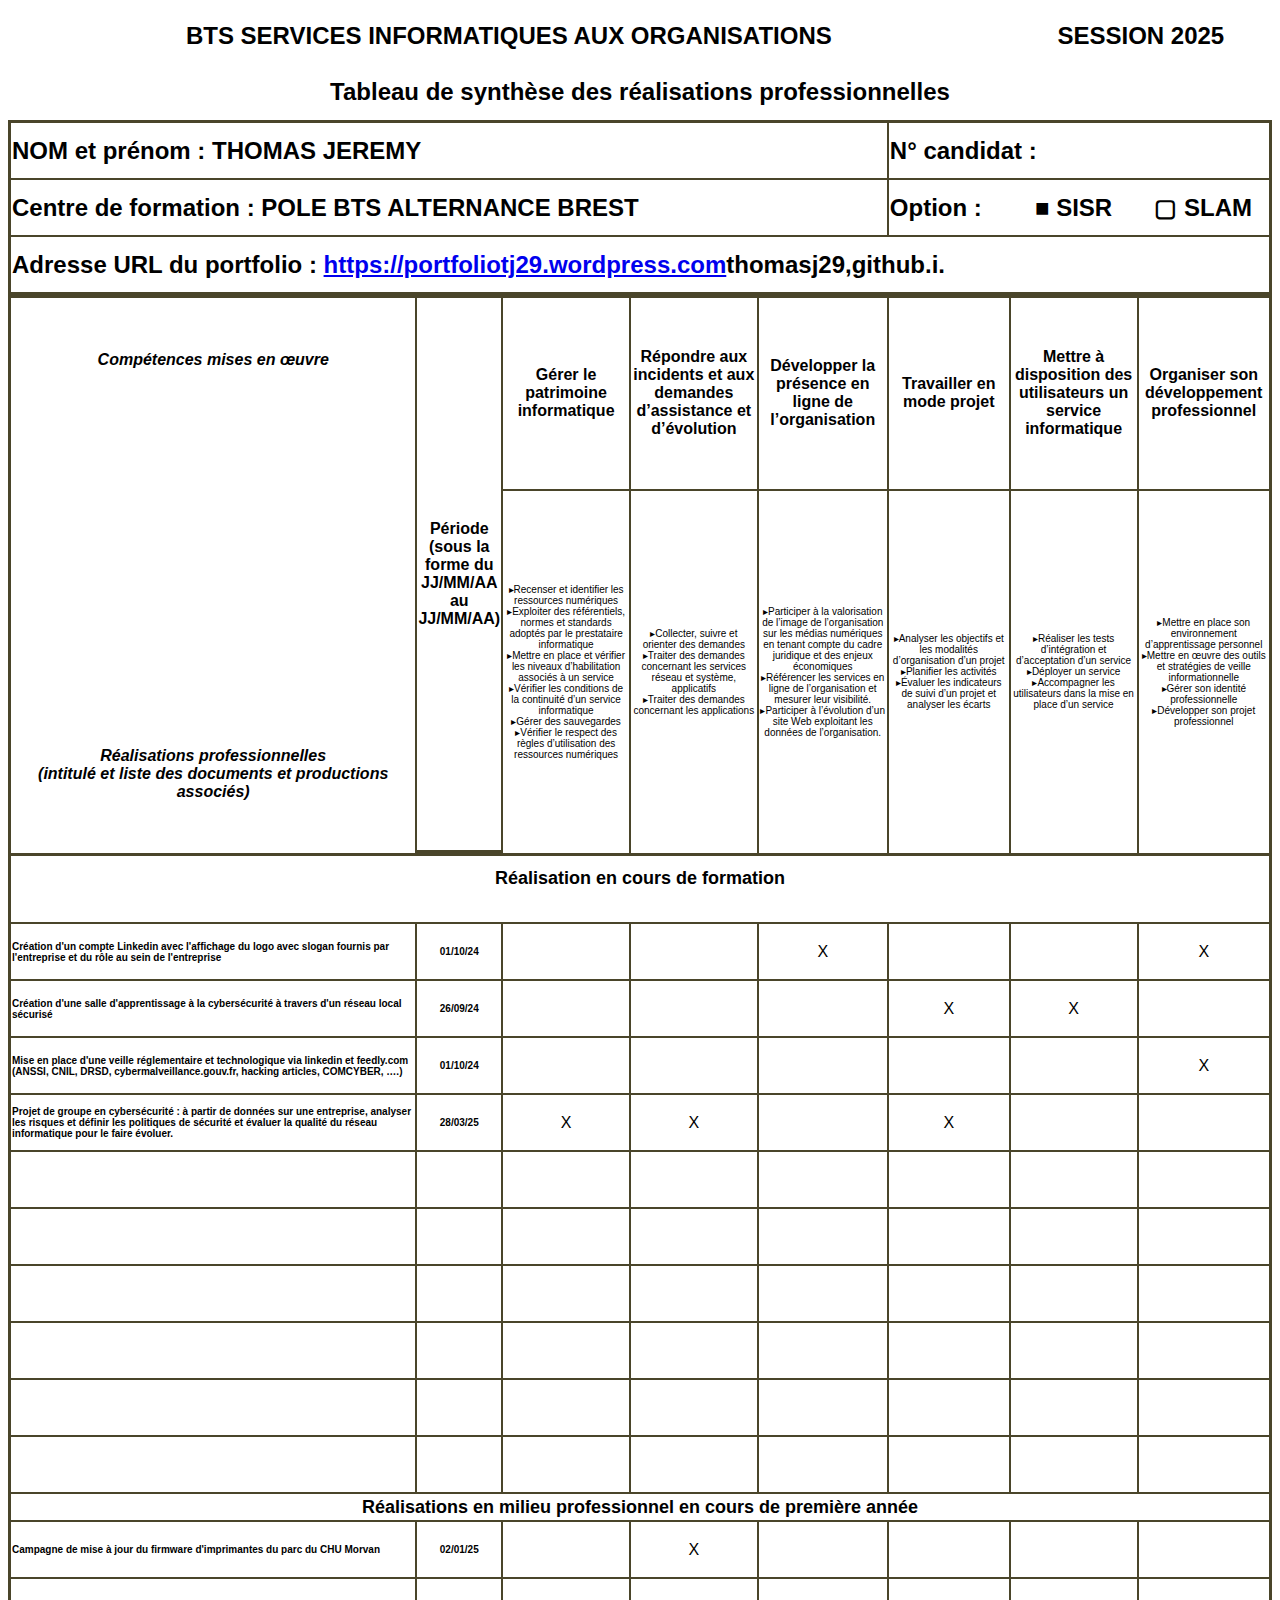
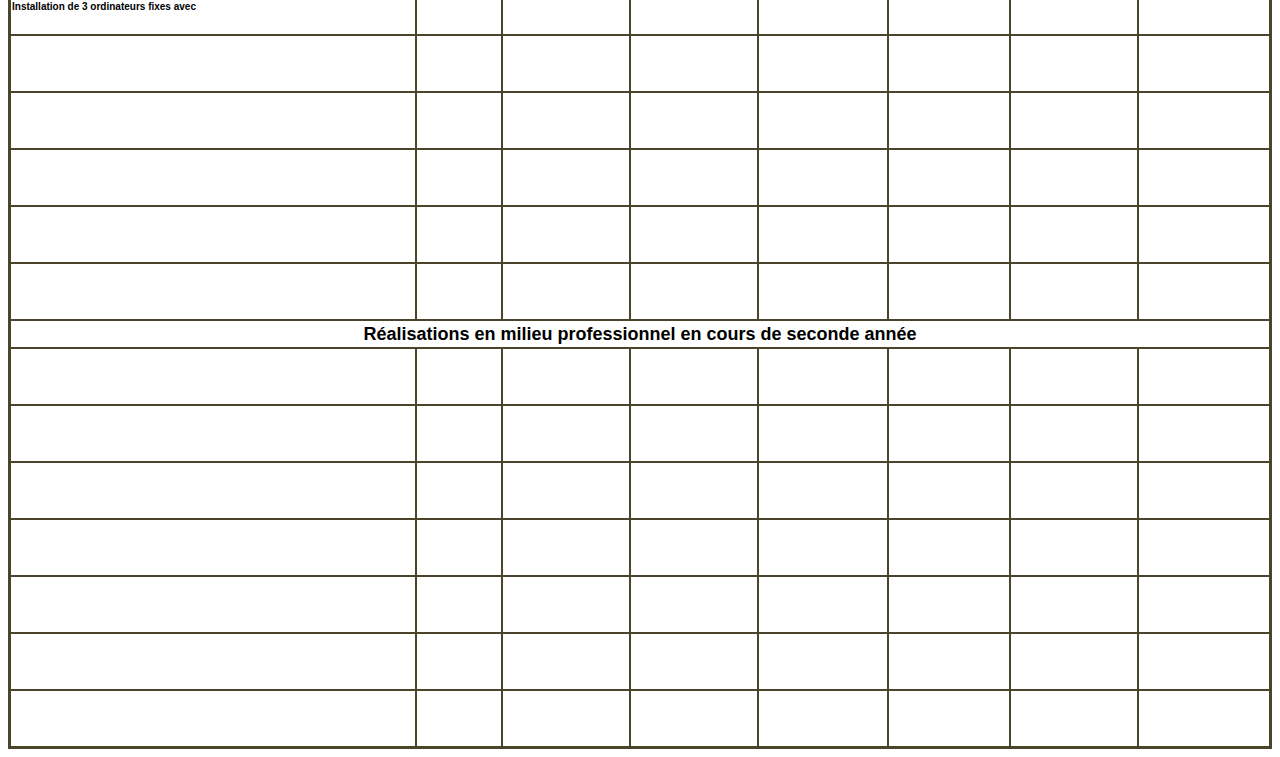
<file: 8-1 - BTS SIO - 2025 - Annexe 8-1 - Epreuve E5 - Tableau de synthèse.html>
<!DOCTYPE html>

<html>
<head>
	
	<meta http-equiv="content-type" content="text/html; charset=utf-8"/>
	<title></title>
	<meta name="generator" content="LibreOffice 25.2.4.3 (Windows)"/>
	<meta name="created" content="00:00:00"/>
	<meta name="changed" content="2025-07-13T10:56:48.399821200"/>
	
	<style type="text/css">
		body,div,table,thead,tbody,tfoot,tr,th,td,p { font-family:"Arial"; font-size:x-small }
		a.comment-indicator:hover + comment { background:#ffd; position:absolute; display:block; border:1px solid black; padding:0.5em;  } 
		a.comment-indicator { background:red; display:inline-block; border:1px solid black; width:0.5em; height:0.5em;  } 
		comment { display:none;  } 
	</style>
	
</head>

<body>
<table cellspacing="0" border="0">
	<colgroup width="522"></colgroup>
	<colgroup width="80"></colgroup>
	<colgroup span="6" width="139"></colgroup>
	<tr>
		<td colspan=6 height="53" align="center" valign=middle data-sheets-value="{ &quot;1&quot;: 2, &quot;2&quot;: &quot;BTS SERVICES INFORMATIQUES AUX ORGANISATIONS&quot;}"><b><font size=5>BTS SERVICES INFORMATIQUES AUX ORGANISATIONS</font></b></td>
		<td colspan=2 align="center" valign=middle data-sheets-value="{ &quot;1&quot;: 2, &quot;2&quot;: &quot;SESSION 2025&quot;}"><b><font size=5>SESSION 2025</font></b></td>
		</tr>
	<tr>
		<td colspan=8 height="55" align="center" valign=middle data-sheets-value="{ &quot;1&quot;: 2, &quot;2&quot;: &quot;Tableau de synthèse des réalisations professionnelles &quot;}"><b><font size=5>Tableau de synthèse des réalisations professionnelles </font></b></td>
		</tr>
	<tr>
		<td style="border-top: 3px solid #4a452a; border-bottom: 1px solid #4a452a; border-left: 3px solid #4a452a; border-right: 1px solid #4a452a" colspan=5 height="53" align="left" valign=middle data-sheets-value="{ &quot;1&quot;: 2, &quot;2&quot;: &quot;NOM et prénom : THOMAS JEREMY&quot;}"><b><font size=5>NOM et prénom : THOMAS JEREMY</font></b></td>
		<td style="border-top: 3px solid #4a452a; border-bottom: 1px solid #4a452a; border-left: 1px solid #4a452a; border-right: 3px solid #4a452a" colspan=3 align="left" valign=middle data-sheets-value="{ &quot;1&quot;: 2, &quot;2&quot;: &quot;N° candidat : &quot;}"><b><font size=5>N° candidat : </font></b></td>
		</tr>
	<tr>
		<td style="border-top: 1px solid #4a452a; border-bottom: 1px solid #4a452a; border-left: 3px solid #4a452a; border-right: 1px solid #4a452a" colspan=5 height="53" align="left" valign=middle data-sheets-value="{ &quot;1&quot;: 2, &quot;2&quot;: &quot;Centre de formation : POLE BTS ALTERNANCE BREST&quot;}"><b><font size=5>Centre de formation : POLE BTS ALTERNANCE BREST</font></b></td>
		<td style="border-top: 1px solid #4a452a; border-bottom: 1px solid #4a452a; border-left: 1px solid #4a452a" align="left" valign=middle data-sheets-value="{ &quot;1&quot;: 2, &quot;2&quot;: &quot;Option :&quot;}"><b><font size=5>Option :</font></b></td>
		<td style="border-top: 1px solid #4a452a; border-bottom: 1px solid #4a452a" align="center" valign=middle data-sheets-value="{ &quot;1&quot;: 2, &quot;2&quot;: &quot;■ SISR&quot;}"><b><font size=5>■ SISR</font></b></td>
		<td style="border-top: 1px solid #4a452a; border-bottom: 1px solid #4a452a; border-right: 3px solid #4a452a" align="center" valign=middle data-sheets-value="{ &quot;1&quot;: 2, &quot;2&quot;: &quot;▢ SLAM&quot;}"><b><font size=5>▢ SLAM</font></b></td>
	</tr>
	<tr>
		<td style="border-top: 1px solid #4a452a; border-bottom: 3px solid #4a452a; border-left: 3px solid #4a452a; border-right: 3px solid #4a452a" colspan=8 height="53" align="left" valign=middle data-sheets-value="{ &quot;1&quot;: 2, &quot;2&quot;: &quot;Adresse URL du portfolio : https:\/\/portfoliotj29.wordpress.comthomasj29,github.i.&quot;}"><b><font size=5>Adresse URL du portfolio : <a href="https://portfoliotj29.wordpress.com/">https://portfoliotj29.wordpress.com</a>thomasj29,github.i.</font></b></td>
		</tr>
	<tr>
		<td style="border-top: 3px solid #4a452a; border-left: 3px solid #4a452a; border-right: 1px solid #4a452a" rowspan=2 height="553" align="center" valign=middle data-sheets-value="{ &quot;1&quot;: 2, &quot;2&quot;: &quot;Compétences mises en œuvre\n\n\n\n\n\n\n\n\n\n\n\n\n\n\n\n\n\n\n\n\n\nRéalisations professionnelles\n(intitulé et liste des documents et productions associés)&quot;}"><b><i><font size=3>Compétences mises en œuvre<br><br><br><br><br><br><br><br><br><br><br><br><br><br><br><br><br><br><br><br><br><br>Réalisations professionnelles<br>(intitulé et liste des documents et productions associés)</font></i></b></td>
		<td style="border-top: 3px solid #4a452a; border-bottom: 3px solid #4a452a; border-left: 1px solid #4a452a; border-right: 1px solid #4a452a" rowspan=2 align="center" valign=middle data-sheets-value="{ &quot;1&quot;: 2, &quot;2&quot;: &quot;Période (sous la forme du JJ\/MM\/AA au JJ\/MM\/AA)&quot;}"><b><font size=3>Période (sous la forme du JJ/MM/AA au JJ/MM/AA)</font></b></td>
		<td style="border-top: 3px solid #4a452a; border-bottom: 1px solid #4a452a; border-left: 1px solid #4a452a; border-right: 1px solid #4a452a" align="center" valign=middle data-sheets-value="{ &quot;1&quot;: 2, &quot;2&quot;: &quot;Gérer le patrimoine informatique&quot;}"><b><font size=3>Gérer le patrimoine informatique</font></b></td>
		<td style="border-top: 3px solid #4a452a; border-bottom: 1px solid #4a452a; border-left: 1px solid #4a452a; border-right: 1px solid #4a452a" align="center" valign=middle data-sheets-value="{ &quot;1&quot;: 2, &quot;2&quot;: &quot;Répondre aux incidents et aux demandes d’assistance et d’évolution&quot;}"><b><font size=3>Répondre aux incidents et aux demandes d’assistance et d’évolution</font></b></td>
		<td style="border-top: 3px solid #4a452a; border-bottom: 1px solid #4a452a; border-left: 1px solid #4a452a; border-right: 1px solid #4a452a" align="center" valign=middle data-sheets-value="{ &quot;1&quot;: 2, &quot;2&quot;: &quot;Développer la présence en ligne de l’organisation&quot;}"><b><font size=3>Développer la présence en ligne de l’organisation</font></b></td>
		<td style="border-top: 3px solid #4a452a; border-bottom: 1px solid #4a452a; border-left: 1px solid #4a452a; border-right: 1px solid #4a452a" align="center" valign=middle data-sheets-value="{ &quot;1&quot;: 2, &quot;2&quot;: &quot;Travailler en mode projet&quot;}"><b><font size=3>Travailler en mode projet</font></b></td>
		<td style="border-top: 3px solid #4a452a; border-bottom: 1px solid #4a452a; border-left: 1px solid #4a452a; border-right: 1px solid #4a452a" align="center" valign=middle data-sheets-value="{ &quot;1&quot;: 2, &quot;2&quot;: &quot;Mettre à disposition des utilisateurs un service informatique&quot;}"><b><font size=3>Mettre à disposition des utilisateurs un service informatique</font></b></td>
		<td style="border-top: 3px solid #4a452a; border-bottom: 1px solid #4a452a; border-left: 1px solid #4a452a; border-right: 3px solid #4a452a" align="center" valign=middle data-sheets-value="{ &quot;1&quot;: 2, &quot;2&quot;: &quot;Organiser son développement professionnel&quot;}"><b><font size=3>Organiser son développement professionnel</font></b></td>
	</tr>
	<tr>
		<td style="border-top: 1px solid #4a452a; border-left: 1px solid #4a452a; border-right: 1px solid #4a452a" align="center" valign=middle data-sheets-value="{ &quot;1&quot;: 2, &quot;2&quot;: &quot;▸Recenser et identifier les ressources numériques \n▸Exploiter des référentiels, normes et standards adoptés par le prestataire informatique\n▸Mettre en place et vérifier les niveaux d’habilitation associés à un service\n▸Vérifier les conditions de la continuité d’un service informatique\n▸Gérer des sauvegardes\n▸Vérifier le respect des règles d’utilisation des ressources numériques&quot;}">▸Recenser et identifier les ressources numériques <br>▸Exploiter des référentiels, normes et standards adoptés par le prestataire informatique<br>▸Mettre en place et vérifier les niveaux d’habilitation associés à un service<br>▸Vérifier les conditions de la continuité d’un service informatique<br>▸Gérer des sauvegardes<br>▸Vérifier le respect des règles d’utilisation des ressources numériques</td>
		<td style="border-top: 1px solid #4a452a; border-left: 1px solid #4a452a; border-right: 1px solid #4a452a" align="center" valign=middle data-sheets-value="{ &quot;1&quot;: 2, &quot;2&quot;: &quot;▸Collecter, suivre et orienter des demandes \n▸Traiter des demandes concernant les services réseau et système, applicatifs\n▸Traiter des demandes concernant les applications&quot;}">▸Collecter, suivre et orienter des demandes <br>▸Traiter des demandes concernant les services réseau et système, applicatifs<br>▸Traiter des demandes concernant les applications</td>
		<td style="border-top: 1px solid #4a452a; border-left: 1px solid #4a452a; border-right: 1px solid #4a452a" align="center" valign=middle data-sheets-value="{ &quot;1&quot;: 2, &quot;2&quot;: &quot;▸Participer à la valorisation de l’image de l’organisation sur les médias numériques en tenant compte du cadre juridique et des enjeux économiques\n▸Référencer les services en ligne de l’organisation et mesurer leur visibilité.\n▸Participer à l’évolution d’un site Web exploitant les données de l’organisation.&quot;}">▸Participer à la valorisation de l’image de l’organisation sur les médias numériques en tenant compte du cadre juridique et des enjeux économiques<br>▸Référencer les services en ligne de l’organisation et mesurer leur visibilité.<br>▸Participer à l’évolution d’un site Web exploitant les données de l’organisation.</td>
		<td style="border-top: 1px solid #4a452a; border-left: 1px solid #4a452a; border-right: 1px solid #4a452a" align="center" valign=middle data-sheets-value="{ &quot;1&quot;: 2, &quot;2&quot;: &quot;▸Analyser les objectifs et les modalités d’organisation d’un projet\n▸Planifier les activités\n▸Évaluer les indicateurs de suivi d’un projet et analyser les écarts&quot;}">▸Analyser les objectifs et les modalités d’organisation d’un projet<br>▸Planifier les activités<br>▸Évaluer les indicateurs de suivi d’un projet et analyser les écarts</td>
		<td style="border-top: 1px solid #4a452a; border-left: 1px solid #4a452a; border-right: 1px solid #4a452a" align="center" valign=middle data-sheets-value="{ &quot;1&quot;: 2, &quot;2&quot;: &quot;▸Réaliser les tests d’intégration et d’acceptation d’un service\n▸Déployer un service\n▸Accompagner les utilisateurs dans la mise en place d’un service&quot;}">▸Réaliser les tests d’intégration et d’acceptation d’un service<br>▸Déployer un service<br>▸Accompagner les utilisateurs dans la mise en place d’un service</td>
		<td style="border-top: 1px solid #4a452a; border-left: 1px solid #4a452a; border-right: 3px solid #4a452a" align="center" valign=middle data-sheets-value="{ &quot;1&quot;: 2, &quot;2&quot;: &quot;▸Mettre en place son environnement d’apprentissage personnel\n▸Mettre en œuvre des outils et stratégies de veille informationnelle\n▸Gérer son identité professionnelle\n▸Développer son projet professionnel&quot;}">▸Mettre en place son environnement d’apprentissage personnel<br>▸Mettre en œuvre des outils et stratégies de veille informationnelle<br>▸Gérer son identité professionnelle<br>▸Développer son projet professionnel</td>
	</tr>
	<tr>
		<td style="border-top: 3px solid #4a452a; border-bottom: 1px solid #4a452a; border-left: 3px solid #4a452a; border-right: 3px solid #4a452a" colspan=8 height="64" align="center" valign=middle data-sheets-value="{ &quot;1&quot;: 2, &quot;2&quot;: &quot;Réalisation en cours de formation\n\n&quot;}"><b><font size=4>Réalisation en cours de formation<br><br></font></b></td>
		</tr>
	<tr>
		<td style="border-top: 1px solid #4a452a; border-bottom: 1px solid #4a452a; border-left: 3px solid #4a452a; border-right: 1px solid #4a452a" height="53" align="left" valign=middle data-sheets-value="{ &quot;1&quot;: 2, &quot;2&quot;: &quot;Création d'un compte Linkedin avec l'affichage du logo avec slogan fournis par l'entreprise et du rôle au sein de l'entreprise&quot;}"><b>Création d'un compte Linkedin avec l'affichage du logo avec slogan fournis par l'entreprise et du rôle au sein de l'entreprise</b></td>
		<td style="border-top: 1px solid #4a452a; border-bottom: 1px solid #4a452a; border-left: 1px solid #4a452a; border-right: 1px solid #4a452a" align="center" valign=middle sdval="45566" sdnum="1036;0;JJ/MM/AA" data-sheets-value="{ &quot;1&quot;: 3, &quot;3&quot;: 45566}" data-sheets-numberformat="{ &quot;1&quot;: 2, &quot;2&quot;: &quot;JJ\/MM\/AA&quot;, &quot;3&quot;: 1}"><b>01/10/24</b></td>
		<td style="border-top: 1px solid #4a452a; border-bottom: 1px solid #4a452a; border-left: 1px solid #4a452a; border-right: 1px solid #4a452a" align="center" valign=middle data-sheets-value="{ &quot;1&quot;: 2, &quot;2&quot;: &quot;&quot;}"><font size=3><br></font></td>
		<td style="border-top: 1px solid #4a452a; border-bottom: 1px solid #4a452a; border-left: 1px solid #4a452a; border-right: 1px solid #4a452a" align="center" valign=middle data-sheets-value="{ &quot;1&quot;: 2, &quot;2&quot;: &quot;&quot;}"><font size=3><br></font></td>
		<td style="border-top: 1px solid #4a452a; border-bottom: 1px solid #4a452a; border-left: 1px solid #4a452a; border-right: 1px solid #4a452a" align="center" valign=middle data-sheets-value="{ &quot;1&quot;: 2, &quot;2&quot;: &quot;X&quot;}"><font size=3>X</font></td>
		<td style="border-top: 1px solid #4a452a; border-bottom: 1px solid #4a452a; border-left: 1px solid #4a452a; border-right: 1px solid #4a452a" align="center" valign=middle data-sheets-value="{ &quot;1&quot;: 2, &quot;2&quot;: &quot;&quot;}"><font size=3><br></font></td>
		<td style="border-top: 1px solid #4a452a; border-bottom: 1px solid #4a452a; border-left: 1px solid #4a452a; border-right: 1px solid #4a452a" align="center" valign=middle data-sheets-value="{ &quot;1&quot;: 2, &quot;2&quot;: &quot;&quot;}"><font size=3><br></font></td>
		<td style="border-top: 1px solid #4a452a; border-bottom: 1px solid #4a452a; border-left: 1px solid #4a452a; border-right: 3px solid #4a452a" align="center" valign=middle data-sheets-value="{ &quot;1&quot;: 2, &quot;2&quot;: &quot;X&quot;}"><font size=3>X</font></td>
	</tr>
	<tr>
		<td style="border-top: 1px solid #4a452a; border-bottom: 1px solid #4a452a; border-left: 3px solid #4a452a; border-right: 1px solid #4a452a" height="53" align="left" valign=middle data-sheets-value="{ &quot;1&quot;: 2, &quot;2&quot;: &quot;Création d'une salle d'apprentissage à la cybersécurité à travers d'un réseau local sécurisé&quot;}"><b>Création d'une salle d'apprentissage à la cybersécurité à travers d'un réseau local sécurisé</b></td>
		<td style="border-top: 1px solid #4a452a; border-bottom: 1px solid #4a452a; border-left: 1px solid #4a452a; border-right: 1px solid #4a452a" align="center" valign=middle sdval="45561" sdnum="1036;0;JJ/MM/AA" data-sheets-value="{ &quot;1&quot;: 3, &quot;3&quot;: 45561}" data-sheets-numberformat="{ &quot;1&quot;: 2, &quot;2&quot;: &quot;JJ\/MM\/AA&quot;, &quot;3&quot;: 1}"><b>26/09/24</b></td>
		<td style="border-top: 1px solid #4a452a; border-bottom: 1px solid #4a452a; border-left: 1px solid #4a452a; border-right: 1px solid #4a452a" align="center" valign=middle data-sheets-value="{ &quot;1&quot;: 2, &quot;2&quot;: &quot;&quot;}"><font size=3><br></font></td>
		<td style="border-top: 1px solid #4a452a; border-bottom: 1px solid #4a452a; border-left: 1px solid #4a452a; border-right: 1px solid #4a452a" align="center" valign=middle data-sheets-value="{ &quot;1&quot;: 2, &quot;2&quot;: &quot;&quot;}"><font size=3><br></font></td>
		<td style="border-top: 1px solid #4a452a; border-bottom: 1px solid #4a452a; border-left: 1px solid #4a452a; border-right: 1px solid #4a452a" align="center" valign=middle data-sheets-value="{ &quot;1&quot;: 2, &quot;2&quot;: &quot;&quot;}"><font size=3><br></font></td>
		<td style="border-top: 1px solid #4a452a; border-bottom: 1px solid #4a452a; border-left: 1px solid #4a452a; border-right: 1px solid #4a452a" align="center" valign=middle data-sheets-value="{ &quot;1&quot;: 2, &quot;2&quot;: &quot;X&quot;}"><font size=3>X</font></td>
		<td style="border-top: 1px solid #4a452a; border-bottom: 1px solid #4a452a; border-left: 1px solid #4a452a; border-right: 1px solid #4a452a" align="center" valign=middle data-sheets-value="{ &quot;1&quot;: 2, &quot;2&quot;: &quot;X&quot;}"><font size=3>X</font></td>
		<td style="border-top: 1px solid #4a452a; border-bottom: 1px solid #4a452a; border-left: 1px solid #4a452a; border-right: 3px solid #4a452a" align="center" valign=middle data-sheets-value="{ &quot;1&quot;: 2, &quot;2&quot;: &quot;&quot;}"><font size=3><br></font></td>
	</tr>
	<tr>
		<td style="border-top: 1px solid #4a452a; border-bottom: 1px solid #4a452a; border-left: 3px solid #4a452a; border-right: 1px solid #4a452a" height="53" align="left" valign=middle data-sheets-value="{ &quot;1&quot;: 2, &quot;2&quot;: &quot;Mise en place d'une veille réglementaire et technologique via linkedin et feedly.com (ANSSI, CNIL, DRSD, cybermalveillance.gouv.fr, hacking articles, COMCYBER, ….)&quot;}"><b>Mise en place d'une veille réglementaire et technologique via linkedin et feedly.com (ANSSI, CNIL, DRSD, cybermalveillance.gouv.fr, hacking articles, COMCYBER, ….)</b></td>
		<td style="border-top: 1px solid #4a452a; border-bottom: 1px solid #4a452a; border-left: 1px solid #4a452a; border-right: 1px solid #4a452a" align="center" valign=middle sdval="45566" sdnum="1036;0;JJ/MM/AA" data-sheets-value="{ &quot;1&quot;: 3, &quot;3&quot;: 45566}" data-sheets-numberformat="{ &quot;1&quot;: 2, &quot;2&quot;: &quot;JJ\/MM\/AA&quot;, &quot;3&quot;: 1}"><b>01/10/24</b></td>
		<td style="border-top: 1px solid #4a452a; border-bottom: 1px solid #4a452a; border-left: 1px solid #4a452a; border-right: 1px solid #4a452a" align="center" valign=middle data-sheets-value="{ &quot;1&quot;: 2, &quot;2&quot;: &quot;&quot;}"><font size=3><br></font></td>
		<td style="border-top: 1px solid #4a452a; border-bottom: 1px solid #4a452a; border-left: 1px solid #4a452a; border-right: 1px solid #4a452a" align="center" valign=middle data-sheets-value="{ &quot;1&quot;: 2, &quot;2&quot;: &quot;&quot;}"><font size=3><br></font></td>
		<td style="border-top: 1px solid #4a452a; border-bottom: 1px solid #4a452a; border-left: 1px solid #4a452a; border-right: 1px solid #4a452a" align="center" valign=middle data-sheets-value="{ &quot;1&quot;: 2, &quot;2&quot;: &quot;&quot;}"><font size=3><br></font></td>
		<td style="border-top: 1px solid #4a452a; border-bottom: 1px solid #4a452a; border-left: 1px solid #4a452a; border-right: 1px solid #4a452a" align="center" valign=middle data-sheets-value="{ &quot;1&quot;: 2, &quot;2&quot;: &quot;&quot;}"><font size=3><br></font></td>
		<td style="border-top: 1px solid #4a452a; border-bottom: 1px solid #4a452a; border-left: 1px solid #4a452a; border-right: 1px solid #4a452a" align="center" valign=middle data-sheets-value="{ &quot;1&quot;: 2, &quot;2&quot;: &quot;&quot;}"><font size=3><br></font></td>
		<td style="border-top: 1px solid #4a452a; border-bottom: 1px solid #4a452a; border-left: 1px solid #4a452a; border-right: 3px solid #4a452a" align="center" valign=middle data-sheets-value="{ &quot;1&quot;: 2, &quot;2&quot;: &quot;X&quot;}"><font size=3>X</font></td>
	</tr>
	<tr>
		<td style="border-top: 1px solid #4a452a; border-bottom: 1px solid #4a452a; border-left: 3px solid #4a452a; border-right: 1px solid #4a452a" height="53" align="left" valign=middle data-sheets-value="{ &quot;1&quot;: 2, &quot;2&quot;: &quot;Projet de groupe en cybersécurité&nbsp;: à partir de données sur une entreprise, analyser les risques et définir les politiques de sécurité et évaluer la qualité du réseau informatique pour le faire évoluer.&quot;}"><b>Projet de groupe en cybersécurité&nbsp;: à partir de données sur une entreprise, analyser les risques et définir les politiques de sécurité et évaluer la qualité du réseau informatique pour le faire évoluer.</b></td>
		<td style="border-top: 1px solid #4a452a; border-bottom: 1px solid #4a452a; border-left: 1px solid #4a452a; border-right: 1px solid #4a452a" align="center" valign=middle sdval="45744" sdnum="1036;0;JJ/MM/AA" data-sheets-value="{ &quot;1&quot;: 3, &quot;3&quot;: 45744}" data-sheets-numberformat="{ &quot;1&quot;: 2, &quot;2&quot;: &quot;JJ\/MM\/AA&quot;, &quot;3&quot;: 1}"><b>28/03/25</b></td>
		<td style="border-top: 1px solid #4a452a; border-bottom: 1px solid #4a452a; border-left: 1px solid #4a452a; border-right: 1px solid #4a452a" align="center" valign=middle data-sheets-value="{ &quot;1&quot;: 2, &quot;2&quot;: &quot;X&quot;}"><font size=3>X</font></td>
		<td style="border-top: 1px solid #4a452a; border-bottom: 1px solid #4a452a; border-left: 1px solid #4a452a; border-right: 1px solid #4a452a" align="center" valign=middle data-sheets-value="{ &quot;1&quot;: 2, &quot;2&quot;: &quot;X&quot;}"><font size=3>X</font></td>
		<td style="border-top: 1px solid #4a452a; border-bottom: 1px solid #4a452a; border-left: 1px solid #4a452a; border-right: 1px solid #4a452a" align="center" valign=middle data-sheets-value="{ &quot;1&quot;: 2, &quot;2&quot;: &quot;&quot;}"><font size=3><br></font></td>
		<td style="border-top: 1px solid #4a452a; border-bottom: 1px solid #4a452a; border-left: 1px solid #4a452a; border-right: 1px solid #4a452a" align="center" valign=middle data-sheets-value="{ &quot;1&quot;: 2, &quot;2&quot;: &quot;X&quot;}"><font size=3>X</font></td>
		<td style="border-top: 1px solid #4a452a; border-bottom: 1px solid #4a452a; border-left: 1px solid #4a452a; border-right: 1px solid #4a452a" align="center" valign=middle data-sheets-value="{ &quot;1&quot;: 2, &quot;2&quot;: &quot;&quot;}"><font size=3><br></font></td>
		<td style="border-top: 1px solid #4a452a; border-bottom: 1px solid #4a452a; border-left: 1px solid #4a452a; border-right: 3px solid #4a452a" align="center" valign=middle data-sheets-value="{ &quot;1&quot;: 2, &quot;2&quot;: &quot;&quot;}"><font size=3><br></font></td>
	</tr>
	<tr>
		<td style="border-top: 1px solid #4a452a; border-bottom: 1px solid #4a452a; border-left: 3px solid #4a452a; border-right: 1px solid #4a452a" height="53" align="left" valign=middle data-sheets-value="{ &quot;1&quot;: 2, &quot;2&quot;: &quot;&quot;}"><b><br></b></td>
		<td style="border-top: 1px solid #4a452a; border-bottom: 1px solid #4a452a; border-left: 1px solid #4a452a; border-right: 1px solid #4a452a" align="center" valign=middle data-sheets-value="{ &quot;1&quot;: 2, &quot;2&quot;: &quot;&quot;}"><b><br></b></td>
		<td style="border-top: 1px solid #4a452a; border-bottom: 1px solid #4a452a; border-left: 1px solid #4a452a; border-right: 1px solid #4a452a" align="center" valign=middle data-sheets-value="{ &quot;1&quot;: 2, &quot;2&quot;: &quot;&quot;}"><font size=3><br></font></td>
		<td style="border-top: 1px solid #4a452a; border-bottom: 1px solid #4a452a; border-left: 1px solid #4a452a; border-right: 1px solid #4a452a" align="center" valign=middle data-sheets-value="{ &quot;1&quot;: 2, &quot;2&quot;: &quot;&quot;}"><font size=3><br></font></td>
		<td style="border-top: 1px solid #4a452a; border-bottom: 1px solid #4a452a; border-left: 1px solid #4a452a; border-right: 1px solid #4a452a" align="center" valign=middle data-sheets-value="{ &quot;1&quot;: 2, &quot;2&quot;: &quot;&quot;}"><font size=3><br></font></td>
		<td style="border-top: 1px solid #4a452a; border-bottom: 1px solid #4a452a; border-left: 1px solid #4a452a; border-right: 1px solid #4a452a" align="center" valign=middle data-sheets-value="{ &quot;1&quot;: 2, &quot;2&quot;: &quot;&quot;}"><font size=3><br></font></td>
		<td style="border-top: 1px solid #4a452a; border-bottom: 1px solid #4a452a; border-left: 1px solid #4a452a; border-right: 1px solid #4a452a" align="center" valign=middle data-sheets-value="{ &quot;1&quot;: 2, &quot;2&quot;: &quot;&quot;}"><font size=3><br></font></td>
		<td style="border-top: 1px solid #4a452a; border-bottom: 1px solid #4a452a; border-left: 1px solid #4a452a; border-right: 3px solid #4a452a" align="center" valign=middle data-sheets-value="{ &quot;1&quot;: 2, &quot;2&quot;: &quot;&quot;}"><font size=3><br></font></td>
	</tr>
	<tr>
		<td style="border-top: 1px solid #4a452a; border-bottom: 1px solid #4a452a; border-left: 3px solid #4a452a; border-right: 1px solid #4a452a" height="53" align="left" valign=middle data-sheets-value="{ &quot;1&quot;: 2, &quot;2&quot;: &quot;&quot;}"><b><br></b></td>
		<td style="border-top: 1px solid #4a452a; border-bottom: 1px solid #4a452a; border-left: 1px solid #4a452a; border-right: 1px solid #4a452a" align="center" valign=middle data-sheets-value="{ &quot;1&quot;: 2, &quot;2&quot;: &quot;&quot;}"><b><br></b></td>
		<td style="border-top: 1px solid #4a452a; border-bottom: 1px solid #4a452a; border-left: 1px solid #4a452a; border-right: 1px solid #4a452a" align="center" valign=middle data-sheets-value="{ &quot;1&quot;: 2, &quot;2&quot;: &quot;&quot;}"><font size=3><br></font></td>
		<td style="border-top: 1px solid #4a452a; border-bottom: 1px solid #4a452a; border-left: 1px solid #4a452a; border-right: 1px solid #4a452a" align="center" valign=middle data-sheets-value="{ &quot;1&quot;: 2, &quot;2&quot;: &quot;&quot;}"><font size=3><br></font></td>
		<td style="border-top: 1px solid #4a452a; border-bottom: 1px solid #4a452a; border-left: 1px solid #4a452a; border-right: 1px solid #4a452a" align="center" valign=middle data-sheets-value="{ &quot;1&quot;: 2, &quot;2&quot;: &quot;&quot;}"><font size=3><br></font></td>
		<td style="border-top: 1px solid #4a452a; border-bottom: 1px solid #4a452a; border-left: 1px solid #4a452a; border-right: 1px solid #4a452a" align="center" valign=middle data-sheets-value="{ &quot;1&quot;: 2, &quot;2&quot;: &quot;&quot;}"><font size=3><br></font></td>
		<td style="border-top: 1px solid #4a452a; border-bottom: 1px solid #4a452a; border-left: 1px solid #4a452a; border-right: 1px solid #4a452a" align="center" valign=middle data-sheets-value="{ &quot;1&quot;: 2, &quot;2&quot;: &quot;&quot;}"><font size=3><br></font></td>
		<td style="border-top: 1px solid #4a452a; border-bottom: 1px solid #4a452a; border-left: 1px solid #4a452a; border-right: 3px solid #4a452a" align="center" valign=middle data-sheets-value="{ &quot;1&quot;: 2, &quot;2&quot;: &quot;&quot;}"><font size=3><br></font></td>
	</tr>
	<tr>
		<td style="border-top: 1px solid #4a452a; border-bottom: 1px solid #4a452a; border-left: 3px solid #4a452a; border-right: 1px solid #4a452a" height="53" align="left" valign=middle data-sheets-value="{ &quot;1&quot;: 2, &quot;2&quot;: &quot;&quot;}"><b><br></b></td>
		<td style="border-top: 1px solid #4a452a; border-bottom: 1px solid #4a452a; border-left: 1px solid #4a452a; border-right: 1px solid #4a452a" align="center" valign=middle data-sheets-value="{ &quot;1&quot;: 2, &quot;2&quot;: &quot;&quot;}"><b><br></b></td>
		<td style="border-top: 1px solid #4a452a; border-bottom: 1px solid #4a452a; border-left: 1px solid #4a452a; border-right: 1px solid #4a452a" align="center" valign=middle data-sheets-value="{ &quot;1&quot;: 2, &quot;2&quot;: &quot;&quot;}"><font size=3><br></font></td>
		<td style="border-top: 1px solid #4a452a; border-bottom: 1px solid #4a452a; border-left: 1px solid #4a452a; border-right: 1px solid #4a452a" align="center" valign=middle data-sheets-value="{ &quot;1&quot;: 2, &quot;2&quot;: &quot;&quot;}"><font size=3><br></font></td>
		<td style="border-top: 1px solid #4a452a; border-bottom: 1px solid #4a452a; border-left: 1px solid #4a452a; border-right: 1px solid #4a452a" align="center" valign=middle data-sheets-value="{ &quot;1&quot;: 2, &quot;2&quot;: &quot;&quot;}"><font size=3><br></font></td>
		<td style="border-top: 1px solid #4a452a; border-bottom: 1px solid #4a452a; border-left: 1px solid #4a452a; border-right: 1px solid #4a452a" align="center" valign=middle data-sheets-value="{ &quot;1&quot;: 2, &quot;2&quot;: &quot;&quot;}"><font size=3><br></font></td>
		<td style="border-top: 1px solid #4a452a; border-bottom: 1px solid #4a452a; border-left: 1px solid #4a452a; border-right: 1px solid #4a452a" align="center" valign=middle data-sheets-value="{ &quot;1&quot;: 2, &quot;2&quot;: &quot;&quot;}"><font size=3><br></font></td>
		<td style="border-top: 1px solid #4a452a; border-bottom: 1px solid #4a452a; border-left: 1px solid #4a452a; border-right: 3px solid #4a452a" align="center" valign=middle data-sheets-value="{ &quot;1&quot;: 2, &quot;2&quot;: &quot;&quot;}"><font size=3><br></font></td>
	</tr>
	<tr>
		<td style="border-top: 1px solid #4a452a; border-bottom: 1px solid #4a452a; border-left: 3px solid #4a452a; border-right: 1px solid #4a452a" height="53" align="left" valign=middle data-sheets-value="{ &quot;1&quot;: 2, &quot;2&quot;: &quot;&quot;}"><b><br></b></td>
		<td style="border-top: 1px solid #4a452a; border-bottom: 1px solid #4a452a; border-left: 1px solid #4a452a; border-right: 1px solid #4a452a" align="center" valign=middle data-sheets-value="{ &quot;1&quot;: 2, &quot;2&quot;: &quot;&quot;}"><b><br></b></td>
		<td style="border-top: 1px solid #4a452a; border-bottom: 1px solid #4a452a; border-left: 1px solid #4a452a; border-right: 1px solid #4a452a" align="center" valign=middle data-sheets-value="{ &quot;1&quot;: 2, &quot;2&quot;: &quot;&quot;}"><font size=3><br></font></td>
		<td style="border-top: 1px solid #4a452a; border-bottom: 1px solid #4a452a; border-left: 1px solid #4a452a; border-right: 1px solid #4a452a" align="center" valign=middle data-sheets-value="{ &quot;1&quot;: 2, &quot;2&quot;: &quot;&quot;}"><font size=3><br></font></td>
		<td style="border-top: 1px solid #4a452a; border-bottom: 1px solid #4a452a; border-left: 1px solid #4a452a; border-right: 1px solid #4a452a" align="center" valign=middle data-sheets-value="{ &quot;1&quot;: 2, &quot;2&quot;: &quot;&quot;}"><font size=3><br></font></td>
		<td style="border-top: 1px solid #4a452a; border-bottom: 1px solid #4a452a; border-left: 1px solid #4a452a; border-right: 1px solid #4a452a" align="center" valign=middle data-sheets-value="{ &quot;1&quot;: 2, &quot;2&quot;: &quot;&quot;}"><font size=3><br></font></td>
		<td style="border-top: 1px solid #4a452a; border-bottom: 1px solid #4a452a; border-left: 1px solid #4a452a; border-right: 1px solid #4a452a" align="center" valign=middle data-sheets-value="{ &quot;1&quot;: 2, &quot;2&quot;: &quot;&quot;}"><font size=3><br></font></td>
		<td style="border-top: 1px solid #4a452a; border-bottom: 1px solid #4a452a; border-left: 1px solid #4a452a; border-right: 3px solid #4a452a" align="center" valign=middle data-sheets-value="{ &quot;1&quot;: 2, &quot;2&quot;: &quot;&quot;}"><font size=3><br></font></td>
	</tr>
	<tr>
		<td style="border-top: 1px solid #4a452a; border-bottom: 1px solid #4a452a; border-left: 3px solid #4a452a; border-right: 1px solid #4a452a" height="53" align="left" valign=middle data-sheets-value="{ &quot;1&quot;: 2, &quot;2&quot;: &quot;&quot;}"><b><br></b></td>
		<td style="border-top: 1px solid #4a452a; border-bottom: 1px solid #4a452a; border-left: 1px solid #4a452a; border-right: 1px solid #4a452a" align="center" valign=middle data-sheets-value="{ &quot;1&quot;: 2, &quot;2&quot;: &quot;&quot;}"><b><br></b></td>
		<td style="border-top: 1px solid #4a452a; border-bottom: 1px solid #4a452a; border-left: 1px solid #4a452a; border-right: 1px solid #4a452a" align="center" valign=middle data-sheets-value="{ &quot;1&quot;: 2, &quot;2&quot;: &quot;&quot;}"><font size=3><br></font></td>
		<td style="border-top: 1px solid #4a452a; border-bottom: 1px solid #4a452a; border-left: 1px solid #4a452a; border-right: 1px solid #4a452a" align="center" valign=middle data-sheets-value="{ &quot;1&quot;: 2, &quot;2&quot;: &quot;&quot;}"><font size=3><br></font></td>
		<td style="border-top: 1px solid #4a452a; border-bottom: 1px solid #4a452a; border-left: 1px solid #4a452a; border-right: 1px solid #4a452a" align="center" valign=middle data-sheets-value="{ &quot;1&quot;: 2, &quot;2&quot;: &quot;&quot;}"><font size=3><br></font></td>
		<td style="border-top: 1px solid #4a452a; border-bottom: 1px solid #4a452a; border-left: 1px solid #4a452a; border-right: 1px solid #4a452a" align="center" valign=middle data-sheets-value="{ &quot;1&quot;: 2, &quot;2&quot;: &quot;&quot;}"><font size=3><br></font></td>
		<td style="border-top: 1px solid #4a452a; border-bottom: 1px solid #4a452a; border-left: 1px solid #4a452a; border-right: 1px solid #4a452a" align="center" valign=middle data-sheets-value="{ &quot;1&quot;: 2, &quot;2&quot;: &quot;&quot;}"><font size=3><br></font></td>
		<td style="border-top: 1px solid #4a452a; border-bottom: 1px solid #4a452a; border-left: 1px solid #4a452a; border-right: 3px solid #4a452a" align="center" valign=middle data-sheets-value="{ &quot;1&quot;: 2, &quot;2&quot;: &quot;&quot;}"><font size=3><br></font></td>
	</tr>
	<tr>
		<td style="border-top: 1px solid #4a452a; border-bottom: 1px solid #4a452a; border-left: 3px solid #4a452a; border-right: 1px solid #4a452a" height="53" align="left" valign=middle data-sheets-value="{ &quot;1&quot;: 2, &quot;2&quot;: &quot;&quot;}"><b><br></b></td>
		<td style="border-top: 1px solid #4a452a; border-bottom: 1px solid #4a452a; border-left: 1px solid #4a452a; border-right: 1px solid #4a452a" align="center" valign=middle data-sheets-value="{ &quot;1&quot;: 2, &quot;2&quot;: &quot;&quot;}"><b><br></b></td>
		<td style="border-top: 1px solid #4a452a; border-bottom: 1px solid #4a452a; border-left: 1px solid #4a452a; border-right: 1px solid #4a452a" align="center" valign=middle data-sheets-value="{ &quot;1&quot;: 2, &quot;2&quot;: &quot;&quot;}"><font size=3><br></font></td>
		<td style="border-top: 1px solid #4a452a; border-bottom: 1px solid #4a452a; border-left: 1px solid #4a452a; border-right: 1px solid #4a452a" align="center" valign=middle data-sheets-value="{ &quot;1&quot;: 2, &quot;2&quot;: &quot;&quot;}"><font size=3><br></font></td>
		<td style="border-top: 1px solid #4a452a; border-bottom: 1px solid #4a452a; border-left: 1px solid #4a452a; border-right: 1px solid #4a452a" align="center" valign=middle data-sheets-value="{ &quot;1&quot;: 2, &quot;2&quot;: &quot;&quot;}"><font size=3><br></font></td>
		<td style="border-top: 1px solid #4a452a; border-bottom: 1px solid #4a452a; border-left: 1px solid #4a452a; border-right: 1px solid #4a452a" align="center" valign=middle data-sheets-value="{ &quot;1&quot;: 2, &quot;2&quot;: &quot;&quot;}"><font size=3><br></font></td>
		<td style="border-top: 1px solid #4a452a; border-bottom: 1px solid #4a452a; border-left: 1px solid #4a452a; border-right: 1px solid #4a452a" align="center" valign=middle data-sheets-value="{ &quot;1&quot;: 2, &quot;2&quot;: &quot;&quot;}"><font size=3><br></font></td>
		<td style="border-top: 1px solid #4a452a; border-bottom: 1px solid #4a452a; border-left: 1px solid #4a452a; border-right: 3px solid #4a452a" align="center" valign=middle data-sheets-value="{ &quot;1&quot;: 2, &quot;2&quot;: &quot;&quot;}"><font size=3><br></font></td>
	</tr>
	<tr>
		<td style="border-top: 1px solid #4a452a; border-bottom: 1px solid #4a452a; border-left: 3px solid #4a452a; border-right: 3px solid #4a452a" colspan=8 height="24" align="center" valign=middle data-sheets-value="{ &quot;1&quot;: 2, &quot;2&quot;: &quot;Réalisations en milieu professionnel en cours de première année&quot;}"><b><font size=4>Réalisations en milieu professionnel en cours de première année</font></b></td>
		</tr>
	<tr>
		<td style="border-top: 1px solid #4a452a; border-bottom: 1px solid #4a452a; border-left: 3px solid #4a452a; border-right: 1px solid #4a452a" height="53" align="left" valign=middle data-sheets-value="{ &quot;1&quot;: 2, &quot;2&quot;: &quot;Campagne de mise à jour du firmware d'imprimantes du parc du CHU Morvan&quot;}"><b>Campagne de mise à jour du firmware d'imprimantes du parc du CHU Morvan</b></td>
		<td style="border-top: 1px solid #4a452a; border-bottom: 1px solid #4a452a; border-left: 1px solid #4a452a; border-right: 1px solid #4a452a" align="center" valign=middle sdval="45659" sdnum="1036;0;JJ/MM/AA" data-sheets-value="{ &quot;1&quot;: 3, &quot;3&quot;: 45659}" data-sheets-numberformat="{ &quot;1&quot;: 2, &quot;2&quot;: &quot;JJ\/MM\/AA&quot;, &quot;3&quot;: 1}"><b>02/01/25</b></td>
		<td style="border-top: 1px solid #4a452a; border-bottom: 1px solid #4a452a; border-left: 1px solid #4a452a; border-right: 1px solid #4a452a" align="center" valign=middle data-sheets-value="{ &quot;1&quot;: 2, &quot;2&quot;: &quot;&quot;}"><font size=3><br></font></td>
		<td style="border-top: 1px solid #4a452a; border-bottom: 1px solid #4a452a; border-left: 1px solid #4a452a; border-right: 1px solid #4a452a" align="center" valign=middle data-sheets-value="{ &quot;1&quot;: 2, &quot;2&quot;: &quot;X&quot;}"><font size=3>X</font></td>
		<td style="border-top: 1px solid #4a452a; border-bottom: 1px solid #4a452a; border-left: 1px solid #4a452a; border-right: 1px solid #4a452a" align="center" valign=middle data-sheets-value="{ &quot;1&quot;: 2, &quot;2&quot;: &quot;&quot;}"><font size=3><br></font></td>
		<td style="border-top: 1px solid #4a452a; border-bottom: 1px solid #4a452a; border-left: 1px solid #4a452a; border-right: 1px solid #4a452a" align="center" valign=middle data-sheets-value="{ &quot;1&quot;: 2, &quot;2&quot;: &quot;&quot;}"><font size=3><br></font></td>
		<td style="border-top: 1px solid #4a452a; border-bottom: 1px solid #4a452a; border-left: 1px solid #4a452a; border-right: 1px solid #4a452a" align="center" valign=middle data-sheets-value="{ &quot;1&quot;: 2, &quot;2&quot;: &quot;&quot;}"><font size=3><br></font></td>
		<td style="border-top: 1px solid #4a452a; border-bottom: 1px solid #4a452a; border-left: 1px solid #4a452a; border-right: 3px solid #4a452a" align="center" valign=middle data-sheets-value="{ &quot;1&quot;: 2, &quot;2&quot;: &quot;&quot;}"><font size=3><br></font></td>
	</tr>
	<tr>
		<td style="border-top: 1px solid #4a452a; border-bottom: 1px solid #4a452a; border-left: 3px solid #4a452a; border-right: 1px solid #4a452a" height="53" align="left" valign=middle data-sheets-value="{ &quot;1&quot;: 2, &quot;2&quot;: &quot;Installation de 3 ordinateurs fixes avec &quot;}"><b>Installation de 3 ordinateurs fixes avec </b></td>
		<td style="border-top: 1px solid #4a452a; border-bottom: 1px solid #4a452a; border-left: 1px solid #4a452a; border-right: 1px solid #4a452a" align="center" valign=middle data-sheets-value="{ &quot;1&quot;: 2, &quot;2&quot;: &quot;&quot;}"><b><br></b></td>
		<td style="border-top: 1px solid #4a452a; border-bottom: 1px solid #4a452a; border-left: 1px solid #4a452a; border-right: 1px solid #4a452a" align="center" valign=middle data-sheets-value="{ &quot;1&quot;: 2, &quot;2&quot;: &quot;&quot;}"><font size=3><br></font></td>
		<td style="border-top: 1px solid #4a452a; border-bottom: 1px solid #4a452a; border-left: 1px solid #4a452a; border-right: 1px solid #4a452a" align="center" valign=middle data-sheets-value="{ &quot;1&quot;: 2, &quot;2&quot;: &quot;&quot;}"><font size=3><br></font></td>
		<td style="border-top: 1px solid #4a452a; border-bottom: 1px solid #4a452a; border-left: 1px solid #4a452a; border-right: 1px solid #4a452a" align="center" valign=middle data-sheets-value="{ &quot;1&quot;: 2, &quot;2&quot;: &quot;&quot;}"><font size=3><br></font></td>
		<td style="border-top: 1px solid #4a452a; border-bottom: 1px solid #4a452a; border-left: 1px solid #4a452a; border-right: 1px solid #4a452a" align="center" valign=middle data-sheets-value="{ &quot;1&quot;: 2, &quot;2&quot;: &quot;&quot;}"><font size=3><br></font></td>
		<td style="border-top: 1px solid #4a452a; border-bottom: 1px solid #4a452a; border-left: 1px solid #4a452a; border-right: 1px solid #4a452a" align="center" valign=middle data-sheets-value="{ &quot;1&quot;: 2, &quot;2&quot;: &quot;&quot;}"><font size=3><br></font></td>
		<td style="border-top: 1px solid #4a452a; border-bottom: 1px solid #4a452a; border-left: 1px solid #4a452a; border-right: 3px solid #4a452a" align="center" valign=middle data-sheets-value="{ &quot;1&quot;: 2, &quot;2&quot;: &quot;&quot;}"><font size=3><br></font></td>
	</tr>
	<tr>
		<td style="border-top: 1px solid #4a452a; border-bottom: 1px solid #4a452a; border-left: 3px solid #4a452a; border-right: 1px solid #4a452a" height="53" align="left" valign=middle data-sheets-value="{ &quot;1&quot;: 2, &quot;2&quot;: &quot;&quot;}"><b><br></b></td>
		<td style="border-top: 1px solid #4a452a; border-bottom: 1px solid #4a452a; border-left: 1px solid #4a452a; border-right: 1px solid #4a452a" align="center" valign=middle data-sheets-value="{ &quot;1&quot;: 2, &quot;2&quot;: &quot;&quot;}"><b><br></b></td>
		<td style="border-top: 1px solid #4a452a; border-bottom: 1px solid #4a452a; border-left: 1px solid #4a452a; border-right: 1px solid #4a452a" align="center" valign=middle data-sheets-value="{ &quot;1&quot;: 2, &quot;2&quot;: &quot;&quot;}"><font size=3><br></font></td>
		<td style="border-top: 1px solid #4a452a; border-bottom: 1px solid #4a452a; border-left: 1px solid #4a452a; border-right: 1px solid #4a452a" align="center" valign=middle data-sheets-value="{ &quot;1&quot;: 2, &quot;2&quot;: &quot;&quot;}"><font size=3><br></font></td>
		<td style="border-top: 1px solid #4a452a; border-bottom: 1px solid #4a452a; border-left: 1px solid #4a452a; border-right: 1px solid #4a452a" align="center" valign=middle data-sheets-value="{ &quot;1&quot;: 2, &quot;2&quot;: &quot;&quot;}"><font size=3><br></font></td>
		<td style="border-top: 1px solid #4a452a; border-bottom: 1px solid #4a452a; border-left: 1px solid #4a452a; border-right: 1px solid #4a452a" align="center" valign=middle data-sheets-value="{ &quot;1&quot;: 2, &quot;2&quot;: &quot;&quot;}"><font size=3><br></font></td>
		<td style="border-top: 1px solid #4a452a; border-bottom: 1px solid #4a452a; border-left: 1px solid #4a452a; border-right: 1px solid #4a452a" align="center" valign=middle data-sheets-value="{ &quot;1&quot;: 2, &quot;2&quot;: &quot;&quot;}"><font size=3><br></font></td>
		<td style="border-top: 1px solid #4a452a; border-bottom: 1px solid #4a452a; border-left: 1px solid #4a452a; border-right: 3px solid #4a452a" align="center" valign=middle data-sheets-value="{ &quot;1&quot;: 2, &quot;2&quot;: &quot;&quot;}"><font size=3><br></font></td>
	</tr>
	<tr>
		<td style="border-top: 1px solid #4a452a; border-bottom: 1px solid #4a452a; border-left: 3px solid #4a452a; border-right: 1px solid #4a452a" height="53" align="left" valign=middle data-sheets-value="{ &quot;1&quot;: 2, &quot;2&quot;: &quot;&quot;}"><b><br></b></td>
		<td style="border-top: 1px solid #4a452a; border-bottom: 1px solid #4a452a; border-left: 1px solid #4a452a; border-right: 1px solid #4a452a" align="center" valign=middle data-sheets-value="{ &quot;1&quot;: 2, &quot;2&quot;: &quot;&quot;}"><b><br></b></td>
		<td style="border-top: 1px solid #4a452a; border-bottom: 1px solid #4a452a; border-left: 1px solid #4a452a; border-right: 1px solid #4a452a" align="center" valign=middle data-sheets-value="{ &quot;1&quot;: 2, &quot;2&quot;: &quot;&quot;}"><font size=3><br></font></td>
		<td style="border-top: 1px solid #4a452a; border-bottom: 1px solid #4a452a; border-left: 1px solid #4a452a; border-right: 1px solid #4a452a" align="center" valign=middle data-sheets-value="{ &quot;1&quot;: 2, &quot;2&quot;: &quot;&quot;}"><font size=3><br></font></td>
		<td style="border-top: 1px solid #4a452a; border-bottom: 1px solid #4a452a; border-left: 1px solid #4a452a; border-right: 1px solid #4a452a" align="center" valign=middle data-sheets-value="{ &quot;1&quot;: 2, &quot;2&quot;: &quot;&quot;}"><font size=3><br></font></td>
		<td style="border-top: 1px solid #4a452a; border-bottom: 1px solid #4a452a; border-left: 1px solid #4a452a; border-right: 1px solid #4a452a" align="center" valign=middle data-sheets-value="{ &quot;1&quot;: 2, &quot;2&quot;: &quot;&quot;}"><font size=3><br></font></td>
		<td style="border-top: 1px solid #4a452a; border-bottom: 1px solid #4a452a; border-left: 1px solid #4a452a; border-right: 1px solid #4a452a" align="center" valign=middle data-sheets-value="{ &quot;1&quot;: 2, &quot;2&quot;: &quot;&quot;}"><font size=3><br></font></td>
		<td style="border-top: 1px solid #4a452a; border-bottom: 1px solid #4a452a; border-left: 1px solid #4a452a; border-right: 3px solid #4a452a" align="center" valign=middle data-sheets-value="{ &quot;1&quot;: 2, &quot;2&quot;: &quot;&quot;}"><font size=3><br></font></td>
	</tr>
	<tr>
		<td style="border-top: 1px solid #4a452a; border-bottom: 1px solid #4a452a; border-left: 3px solid #4a452a; border-right: 1px solid #4a452a" height="53" align="left" valign=middle data-sheets-value="{ &quot;1&quot;: 2, &quot;2&quot;: &quot;&quot;}"><b><br></b></td>
		<td style="border-top: 1px solid #4a452a; border-bottom: 1px solid #4a452a; border-left: 1px solid #4a452a; border-right: 1px solid #4a452a" align="center" valign=middle data-sheets-value="{ &quot;1&quot;: 2, &quot;2&quot;: &quot;&quot;}"><b><br></b></td>
		<td style="border-top: 1px solid #4a452a; border-bottom: 1px solid #4a452a; border-left: 1px solid #4a452a; border-right: 1px solid #4a452a" align="center" valign=middle data-sheets-value="{ &quot;1&quot;: 2, &quot;2&quot;: &quot;&quot;}"><font size=3><br></font></td>
		<td style="border-top: 1px solid #4a452a; border-bottom: 1px solid #4a452a; border-left: 1px solid #4a452a; border-right: 1px solid #4a452a" align="center" valign=middle data-sheets-value="{ &quot;1&quot;: 2, &quot;2&quot;: &quot;&quot;}"><font size=3><br></font></td>
		<td style="border-top: 1px solid #4a452a; border-bottom: 1px solid #4a452a; border-left: 1px solid #4a452a; border-right: 1px solid #4a452a" align="center" valign=middle data-sheets-value="{ &quot;1&quot;: 2, &quot;2&quot;: &quot;&quot;}"><font size=3><br></font></td>
		<td style="border-top: 1px solid #4a452a; border-bottom: 1px solid #4a452a; border-left: 1px solid #4a452a; border-right: 1px solid #4a452a" align="center" valign=middle data-sheets-value="{ &quot;1&quot;: 2, &quot;2&quot;: &quot;&quot;}"><font size=3><br></font></td>
		<td style="border-top: 1px solid #4a452a; border-bottom: 1px solid #4a452a; border-left: 1px solid #4a452a; border-right: 1px solid #4a452a" align="center" valign=middle data-sheets-value="{ &quot;1&quot;: 2, &quot;2&quot;: &quot;&quot;}"><font size=3><br></font></td>
		<td style="border-top: 1px solid #4a452a; border-bottom: 1px solid #4a452a; border-left: 1px solid #4a452a; border-right: 3px solid #4a452a" align="center" valign=middle data-sheets-value="{ &quot;1&quot;: 2, &quot;2&quot;: &quot;&quot;}"><font size=3><br></font></td>
	</tr>
	<tr>
		<td style="border-top: 1px solid #4a452a; border-bottom: 1px solid #4a452a; border-left: 3px solid #4a452a; border-right: 1px solid #4a452a" height="53" align="left" valign=middle data-sheets-value="{ &quot;1&quot;: 2, &quot;2&quot;: &quot;&quot;}"><b><br></b></td>
		<td style="border-top: 1px solid #4a452a; border-bottom: 1px solid #4a452a; border-left: 1px solid #4a452a; border-right: 1px solid #4a452a" align="center" valign=middle data-sheets-value="{ &quot;1&quot;: 2, &quot;2&quot;: &quot;&quot;}"><b><br></b></td>
		<td style="border-top: 1px solid #4a452a; border-bottom: 1px solid #4a452a; border-left: 1px solid #4a452a; border-right: 1px solid #4a452a" align="center" valign=middle data-sheets-value="{ &quot;1&quot;: 2, &quot;2&quot;: &quot;&quot;}"><font size=3><br></font></td>
		<td style="border-top: 1px solid #4a452a; border-bottom: 1px solid #4a452a; border-left: 1px solid #4a452a; border-right: 1px solid #4a452a" align="center" valign=middle data-sheets-value="{ &quot;1&quot;: 2, &quot;2&quot;: &quot;&quot;}"><font size=3><br></font></td>
		<td style="border-top: 1px solid #4a452a; border-bottom: 1px solid #4a452a; border-left: 1px solid #4a452a; border-right: 1px solid #4a452a" align="center" valign=middle data-sheets-value="{ &quot;1&quot;: 2, &quot;2&quot;: &quot;&quot;}"><font size=3><br></font></td>
		<td style="border-top: 1px solid #4a452a; border-bottom: 1px solid #4a452a; border-left: 1px solid #4a452a; border-right: 1px solid #4a452a" align="center" valign=middle data-sheets-value="{ &quot;1&quot;: 2, &quot;2&quot;: &quot;&quot;}"><font size=3><br></font></td>
		<td style="border-top: 1px solid #4a452a; border-bottom: 1px solid #4a452a; border-left: 1px solid #4a452a; border-right: 1px solid #4a452a" align="center" valign=middle data-sheets-value="{ &quot;1&quot;: 2, &quot;2&quot;: &quot;&quot;}"><font size=3><br></font></td>
		<td style="border-top: 1px solid #4a452a; border-bottom: 1px solid #4a452a; border-left: 1px solid #4a452a; border-right: 3px solid #4a452a" align="center" valign=middle data-sheets-value="{ &quot;1&quot;: 2, &quot;2&quot;: &quot;&quot;}"><font size=3><br></font></td>
	</tr>
	<tr>
		<td style="border-top: 1px solid #4a452a; border-bottom: 1px solid #4a452a; border-left: 3px solid #4a452a; border-right: 1px solid #4a452a" height="53" align="left" valign=middle data-sheets-value="{ &quot;1&quot;: 2, &quot;2&quot;: &quot;&quot;}"><b><br></b></td>
		<td style="border-top: 1px solid #4a452a; border-bottom: 1px solid #4a452a; border-left: 1px solid #4a452a; border-right: 1px solid #4a452a" align="center" valign=middle data-sheets-value="{ &quot;1&quot;: 2, &quot;2&quot;: &quot;&quot;}"><b><br></b></td>
		<td style="border-top: 1px solid #4a452a; border-bottom: 1px solid #4a452a; border-left: 1px solid #4a452a; border-right: 1px solid #4a452a" align="center" valign=middle data-sheets-value="{ &quot;1&quot;: 2, &quot;2&quot;: &quot;&quot;}"><font size=3><br></font></td>
		<td style="border-top: 1px solid #4a452a; border-bottom: 1px solid #4a452a; border-left: 1px solid #4a452a; border-right: 1px solid #4a452a" align="center" valign=middle data-sheets-value="{ &quot;1&quot;: 2, &quot;2&quot;: &quot;&quot;}"><font size=3><br></font></td>
		<td style="border-top: 1px solid #4a452a; border-bottom: 1px solid #4a452a; border-left: 1px solid #4a452a; border-right: 1px solid #4a452a" align="center" valign=middle data-sheets-value="{ &quot;1&quot;: 2, &quot;2&quot;: &quot;&quot;}"><font size=3><br></font></td>
		<td style="border-top: 1px solid #4a452a; border-bottom: 1px solid #4a452a; border-left: 1px solid #4a452a; border-right: 1px solid #4a452a" align="center" valign=middle data-sheets-value="{ &quot;1&quot;: 2, &quot;2&quot;: &quot;&quot;}"><font size=3><br></font></td>
		<td style="border-top: 1px solid #4a452a; border-bottom: 1px solid #4a452a; border-left: 1px solid #4a452a; border-right: 1px solid #4a452a" align="center" valign=middle data-sheets-value="{ &quot;1&quot;: 2, &quot;2&quot;: &quot;&quot;}"><font size=3><br></font></td>
		<td style="border-top: 1px solid #4a452a; border-bottom: 1px solid #4a452a; border-left: 1px solid #4a452a; border-right: 3px solid #4a452a" align="center" valign=middle data-sheets-value="{ &quot;1&quot;: 2, &quot;2&quot;: &quot;&quot;}"><font size=3><br></font></td>
	</tr>
	<tr>
		<td style="border-top: 1px solid #4a452a; border-bottom: 1px solid #4a452a; border-left: 3px solid #4a452a; border-right: 3px solid #4a452a" colspan=8 height="24" align="center" valign=middle data-sheets-value="{ &quot;1&quot;: 2, &quot;2&quot;: &quot;Réalisations en milieu professionnel en cours de seconde année&quot;}"><b><font size=4>Réalisations en milieu professionnel en cours de seconde année</font></b></td>
		</tr>
	<tr>
		<td style="border-top: 1px solid #4a452a; border-bottom: 1px solid #4a452a; border-left: 3px solid #4a452a; border-right: 1px solid #4a452a" height="53" align="left" valign=middle data-sheets-value="{ &quot;1&quot;: 2, &quot;2&quot;: &quot;&quot;}"><b><br></b></td>
		<td style="border-top: 1px solid #4a452a; border-bottom: 1px solid #4a452a; border-left: 1px solid #4a452a; border-right: 1px solid #4a452a" align="center" valign=middle data-sheets-value="{ &quot;1&quot;: 2, &quot;2&quot;: &quot;&quot;}"><b><br></b></td>
		<td style="border-top: 1px solid #4a452a; border-bottom: 1px solid #4a452a; border-left: 1px solid #4a452a; border-right: 1px solid #4a452a" align="center" valign=middle data-sheets-value="{ &quot;1&quot;: 2, &quot;2&quot;: &quot;&quot;}"><font size=3><br></font></td>
		<td style="border-top: 1px solid #4a452a; border-bottom: 1px solid #4a452a; border-left: 1px solid #4a452a; border-right: 1px solid #4a452a" align="center" valign=middle data-sheets-value="{ &quot;1&quot;: 2, &quot;2&quot;: &quot;&quot;}"><font size=3><br></font></td>
		<td style="border-top: 1px solid #4a452a; border-bottom: 1px solid #4a452a; border-left: 1px solid #4a452a; border-right: 1px solid #4a452a" align="center" valign=middle data-sheets-value="{ &quot;1&quot;: 2, &quot;2&quot;: &quot;&quot;}"><font size=3><br></font></td>
		<td style="border-top: 1px solid #4a452a; border-bottom: 1px solid #4a452a; border-left: 1px solid #4a452a; border-right: 1px solid #4a452a" align="center" valign=middle data-sheets-value="{ &quot;1&quot;: 2, &quot;2&quot;: &quot;&quot;}"><font size=3><br></font></td>
		<td style="border-top: 1px solid #4a452a; border-bottom: 1px solid #4a452a; border-left: 1px solid #4a452a; border-right: 1px solid #4a452a" align="center" valign=middle data-sheets-value="{ &quot;1&quot;: 2, &quot;2&quot;: &quot;&quot;}"><font size=3><br></font></td>
		<td style="border-top: 1px solid #4a452a; border-bottom: 1px solid #4a452a; border-left: 1px solid #4a452a; border-right: 3px solid #4a452a" align="center" valign=middle data-sheets-value="{ &quot;1&quot;: 2, &quot;2&quot;: &quot;&quot;}"><font size=3><br></font></td>
	</tr>
	<tr>
		<td style="border-top: 1px solid #4a452a; border-bottom: 1px solid #4a452a; border-left: 3px solid #4a452a; border-right: 1px solid #4a452a" height="53" align="left" valign=middle data-sheets-value="{ &quot;1&quot;: 2, &quot;2&quot;: &quot;&quot;}"><b><br></b></td>
		<td style="border-top: 1px solid #4a452a; border-bottom: 1px solid #4a452a; border-left: 1px solid #4a452a; border-right: 1px solid #4a452a" align="center" valign=middle data-sheets-value="{ &quot;1&quot;: 2, &quot;2&quot;: &quot;&quot;}"><b><br></b></td>
		<td style="border-top: 1px solid #4a452a; border-bottom: 1px solid #4a452a; border-left: 1px solid #4a452a; border-right: 1px solid #4a452a" align="center" valign=middle data-sheets-value="{ &quot;1&quot;: 2, &quot;2&quot;: &quot;&quot;}"><font size=3><br></font></td>
		<td style="border-top: 1px solid #4a452a; border-bottom: 1px solid #4a452a; border-left: 1px solid #4a452a; border-right: 1px solid #4a452a" align="center" valign=middle data-sheets-value="{ &quot;1&quot;: 2, &quot;2&quot;: &quot;&quot;}"><font size=3><br></font></td>
		<td style="border-top: 1px solid #4a452a; border-bottom: 1px solid #4a452a; border-left: 1px solid #4a452a; border-right: 1px solid #4a452a" align="center" valign=middle data-sheets-value="{ &quot;1&quot;: 2, &quot;2&quot;: &quot;&quot;}"><font size=3><br></font></td>
		<td style="border-top: 1px solid #4a452a; border-bottom: 1px solid #4a452a; border-left: 1px solid #4a452a; border-right: 1px solid #4a452a" align="center" valign=middle data-sheets-value="{ &quot;1&quot;: 2, &quot;2&quot;: &quot;&quot;}"><font size=3><br></font></td>
		<td style="border-top: 1px solid #4a452a; border-bottom: 1px solid #4a452a; border-left: 1px solid #4a452a; border-right: 1px solid #4a452a" align="center" valign=middle data-sheets-value="{ &quot;1&quot;: 2, &quot;2&quot;: &quot;&quot;}"><font size=3><br></font></td>
		<td style="border-top: 1px solid #4a452a; border-bottom: 1px solid #4a452a; border-left: 1px solid #4a452a; border-right: 3px solid #4a452a" align="center" valign=middle data-sheets-value="{ &quot;1&quot;: 2, &quot;2&quot;: &quot;&quot;}"><font size=3><br></font></td>
	</tr>
	<tr>
		<td style="border-top: 1px solid #4a452a; border-bottom: 1px solid #4a452a; border-left: 3px solid #4a452a; border-right: 1px solid #4a452a" height="53" align="left" valign=middle data-sheets-value="{ &quot;1&quot;: 2, &quot;2&quot;: &quot;&quot;}"><b><br></b></td>
		<td style="border-top: 1px solid #4a452a; border-bottom: 1px solid #4a452a; border-left: 1px solid #4a452a; border-right: 1px solid #4a452a" align="center" valign=middle data-sheets-value="{ &quot;1&quot;: 2, &quot;2&quot;: &quot;&quot;}"><b><br></b></td>
		<td style="border-top: 1px solid #4a452a; border-bottom: 1px solid #4a452a; border-left: 1px solid #4a452a; border-right: 1px solid #4a452a" align="center" valign=middle data-sheets-value="{ &quot;1&quot;: 2, &quot;2&quot;: &quot;&quot;}"><font size=3><br></font></td>
		<td style="border-top: 1px solid #4a452a; border-bottom: 1px solid #4a452a; border-left: 1px solid #4a452a; border-right: 1px solid #4a452a" align="center" valign=middle data-sheets-value="{ &quot;1&quot;: 2, &quot;2&quot;: &quot;&quot;}"><font size=3><br></font></td>
		<td style="border-top: 1px solid #4a452a; border-bottom: 1px solid #4a452a; border-left: 1px solid #4a452a; border-right: 1px solid #4a452a" align="center" valign=middle data-sheets-value="{ &quot;1&quot;: 2, &quot;2&quot;: &quot;&quot;}"><font size=3><br></font></td>
		<td style="border-top: 1px solid #4a452a; border-bottom: 1px solid #4a452a; border-left: 1px solid #4a452a; border-right: 1px solid #4a452a" align="center" valign=middle data-sheets-value="{ &quot;1&quot;: 2, &quot;2&quot;: &quot;&quot;}"><font size=3><br></font></td>
		<td style="border-top: 1px solid #4a452a; border-bottom: 1px solid #4a452a; border-left: 1px solid #4a452a; border-right: 1px solid #4a452a" align="center" valign=middle data-sheets-value="{ &quot;1&quot;: 2, &quot;2&quot;: &quot;&quot;}"><font size=3><br></font></td>
		<td style="border-top: 1px solid #4a452a; border-bottom: 1px solid #4a452a; border-left: 1px solid #4a452a; border-right: 3px solid #4a452a" align="center" valign=middle data-sheets-value="{ &quot;1&quot;: 2, &quot;2&quot;: &quot;&quot;}"><font size=3><br></font></td>
	</tr>
	<tr>
		<td style="border-top: 1px solid #4a452a; border-bottom: 1px solid #4a452a; border-left: 3px solid #4a452a; border-right: 1px solid #4a452a" height="53" align="left" valign=middle data-sheets-value="{ &quot;1&quot;: 2, &quot;2&quot;: &quot;&quot;}"><b><br></b></td>
		<td style="border-top: 1px solid #4a452a; border-bottom: 1px solid #4a452a; border-left: 1px solid #4a452a; border-right: 1px solid #4a452a" align="center" valign=middle data-sheets-value="{ &quot;1&quot;: 2, &quot;2&quot;: &quot;&quot;}"><b><br></b></td>
		<td style="border-top: 1px solid #4a452a; border-bottom: 1px solid #4a452a; border-left: 1px solid #4a452a; border-right: 1px solid #4a452a" align="center" valign=middle data-sheets-value="{ &quot;1&quot;: 2, &quot;2&quot;: &quot;&quot;}"><font size=3><br></font></td>
		<td style="border-top: 1px solid #4a452a; border-bottom: 1px solid #4a452a; border-left: 1px solid #4a452a; border-right: 1px solid #4a452a" align="center" valign=middle data-sheets-value="{ &quot;1&quot;: 2, &quot;2&quot;: &quot;&quot;}"><font size=3><br></font></td>
		<td style="border-top: 1px solid #4a452a; border-bottom: 1px solid #4a452a; border-left: 1px solid #4a452a; border-right: 1px solid #4a452a" align="center" valign=middle data-sheets-value="{ &quot;1&quot;: 2, &quot;2&quot;: &quot;&quot;}"><font size=3><br></font></td>
		<td style="border-top: 1px solid #4a452a; border-bottom: 1px solid #4a452a; border-left: 1px solid #4a452a; border-right: 1px solid #4a452a" align="center" valign=middle data-sheets-value="{ &quot;1&quot;: 2, &quot;2&quot;: &quot;&quot;}"><font size=3><br></font></td>
		<td style="border-top: 1px solid #4a452a; border-bottom: 1px solid #4a452a; border-left: 1px solid #4a452a; border-right: 1px solid #4a452a" align="center" valign=middle data-sheets-value="{ &quot;1&quot;: 2, &quot;2&quot;: &quot;&quot;}"><font size=3><br></font></td>
		<td style="border-top: 1px solid #4a452a; border-bottom: 1px solid #4a452a; border-left: 1px solid #4a452a; border-right: 3px solid #4a452a" align="center" valign=middle data-sheets-value="{ &quot;1&quot;: 2, &quot;2&quot;: &quot;&quot;}"><font size=3><br></font></td>
	</tr>
	<tr>
		<td style="border-top: 1px solid #4a452a; border-bottom: 1px solid #4a452a; border-left: 3px solid #4a452a; border-right: 1px solid #4a452a" height="53" align="left" valign=middle data-sheets-value="{ &quot;1&quot;: 2, &quot;2&quot;: &quot;&quot;}"><b><br></b></td>
		<td style="border-top: 1px solid #4a452a; border-bottom: 1px solid #4a452a; border-left: 1px solid #4a452a; border-right: 1px solid #4a452a" align="center" valign=middle data-sheets-value="{ &quot;1&quot;: 2, &quot;2&quot;: &quot;&quot;}"><b><br></b></td>
		<td style="border-top: 1px solid #4a452a; border-bottom: 1px solid #4a452a; border-left: 1px solid #4a452a; border-right: 1px solid #4a452a" align="center" valign=middle data-sheets-value="{ &quot;1&quot;: 2, &quot;2&quot;: &quot;&quot;}"><font size=3><br></font></td>
		<td style="border-top: 1px solid #4a452a; border-bottom: 1px solid #4a452a; border-left: 1px solid #4a452a; border-right: 1px solid #4a452a" align="center" valign=middle data-sheets-value="{ &quot;1&quot;: 2, &quot;2&quot;: &quot;&quot;}"><font size=3><br></font></td>
		<td style="border-top: 1px solid #4a452a; border-bottom: 1px solid #4a452a; border-left: 1px solid #4a452a; border-right: 1px solid #4a452a" align="center" valign=middle data-sheets-value="{ &quot;1&quot;: 2, &quot;2&quot;: &quot;&quot;}"><font size=3><br></font></td>
		<td style="border-top: 1px solid #4a452a; border-bottom: 1px solid #4a452a; border-left: 1px solid #4a452a; border-right: 1px solid #4a452a" align="center" valign=middle data-sheets-value="{ &quot;1&quot;: 2, &quot;2&quot;: &quot;&quot;}"><font size=3><br></font></td>
		<td style="border-top: 1px solid #4a452a; border-bottom: 1px solid #4a452a; border-left: 1px solid #4a452a; border-right: 1px solid #4a452a" align="center" valign=middle data-sheets-value="{ &quot;1&quot;: 2, &quot;2&quot;: &quot;&quot;}"><font size=3><br></font></td>
		<td style="border-top: 1px solid #4a452a; border-bottom: 1px solid #4a452a; border-left: 1px solid #4a452a; border-right: 3px solid #4a452a" align="center" valign=middle data-sheets-value="{ &quot;1&quot;: 2, &quot;2&quot;: &quot;&quot;}"><font size=3><br></font></td>
	</tr>
	<tr>
		<td style="border-top: 1px solid #4a452a; border-bottom: 1px solid #4a452a; border-left: 3px solid #4a452a; border-right: 1px solid #4a452a" height="53" align="left" valign=middle data-sheets-value="{ &quot;1&quot;: 2, &quot;2&quot;: &quot;&quot;}"><b><br></b></td>
		<td style="border-top: 1px solid #4a452a; border-bottom: 1px solid #4a452a; border-left: 1px solid #4a452a; border-right: 1px solid #4a452a" align="center" valign=middle data-sheets-value="{ &quot;1&quot;: 2, &quot;2&quot;: &quot;&quot;}"><b><br></b></td>
		<td style="border-top: 1px solid #4a452a; border-bottom: 1px solid #4a452a; border-left: 1px solid #4a452a; border-right: 1px solid #4a452a" align="center" valign=middle data-sheets-value="{ &quot;1&quot;: 2, &quot;2&quot;: &quot;&quot;}"><font size=3><br></font></td>
		<td style="border-top: 1px solid #4a452a; border-bottom: 1px solid #4a452a; border-left: 1px solid #4a452a; border-right: 1px solid #4a452a" align="center" valign=middle data-sheets-value="{ &quot;1&quot;: 2, &quot;2&quot;: &quot;&quot;}"><font size=3><br></font></td>
		<td style="border-top: 1px solid #4a452a; border-bottom: 1px solid #4a452a; border-left: 1px solid #4a452a; border-right: 1px solid #4a452a" align="center" valign=middle data-sheets-value="{ &quot;1&quot;: 2, &quot;2&quot;: &quot;&quot;}"><font size=3><br></font></td>
		<td style="border-top: 1px solid #4a452a; border-bottom: 1px solid #4a452a; border-left: 1px solid #4a452a; border-right: 1px solid #4a452a" align="center" valign=middle data-sheets-value="{ &quot;1&quot;: 2, &quot;2&quot;: &quot;&quot;}"><font size=3><br></font></td>
		<td style="border-top: 1px solid #4a452a; border-bottom: 1px solid #4a452a; border-left: 1px solid #4a452a; border-right: 1px solid #4a452a" align="center" valign=middle data-sheets-value="{ &quot;1&quot;: 2, &quot;2&quot;: &quot;&quot;}"><font size=3><br></font></td>
		<td style="border-top: 1px solid #4a452a; border-bottom: 1px solid #4a452a; border-left: 1px solid #4a452a; border-right: 3px solid #4a452a" align="center" valign=middle data-sheets-value="{ &quot;1&quot;: 2, &quot;2&quot;: &quot;&quot;}"><font size=3><br></font></td>
	</tr>
	<tr>
		<td style="border-top: 1px solid #4a452a; border-bottom: 3px solid #4a452a; border-left: 3px solid #4a452a; border-right: 1px solid #4a452a" height="53" align="left" valign=middle data-sheets-value="{ &quot;1&quot;: 2, &quot;2&quot;: &quot;&quot;}"><b><br></b></td>
		<td style="border-top: 1px solid #4a452a; border-bottom: 3px solid #4a452a; border-left: 1px solid #4a452a; border-right: 1px solid #4a452a" align="center" valign=middle data-sheets-value="{ &quot;1&quot;: 2, &quot;2&quot;: &quot;&quot;}"><b><br></b></td>
		<td style="border-top: 1px solid #4a452a; border-bottom: 3px solid #4a452a; border-left: 1px solid #4a452a; border-right: 1px solid #4a452a" align="center" valign=middle data-sheets-value="{ &quot;1&quot;: 2, &quot;2&quot;: &quot;&quot;}"><font size=3><br></font></td>
		<td style="border-top: 1px solid #4a452a; border-bottom: 3px solid #4a452a; border-left: 1px solid #4a452a; border-right: 1px solid #4a452a" align="center" valign=middle data-sheets-value="{ &quot;1&quot;: 2, &quot;2&quot;: &quot;&quot;}"><font size=3><br></font></td>
		<td style="border-top: 1px solid #4a452a; border-bottom: 3px solid #4a452a; border-left: 1px solid #4a452a; border-right: 1px solid #4a452a" align="center" valign=middle data-sheets-value="{ &quot;1&quot;: 2, &quot;2&quot;: &quot;&quot;}"><font size=3><br></font></td>
		<td style="border-top: 1px solid #4a452a; border-bottom: 3px solid #4a452a; border-left: 1px solid #4a452a; border-right: 1px solid #4a452a" align="center" valign=middle data-sheets-value="{ &quot;1&quot;: 2, &quot;2&quot;: &quot;&quot;}"><font size=3><br></font></td>
		<td style="border-top: 1px solid #4a452a; border-bottom: 3px solid #4a452a; border-left: 1px solid #4a452a; border-right: 1px solid #4a452a" align="center" valign=middle data-sheets-value="{ &quot;1&quot;: 2, &quot;2&quot;: &quot;&quot;}"><font size=3><br></font></td>
		<td style="border-top: 1px solid #4a452a; border-bottom: 3px solid #4a452a; border-left: 1px solid #4a452a; border-right: 3px solid #4a452a" align="center" valign=middle data-sheets-value="{ &quot;1&quot;: 2, &quot;2&quot;: &quot;&quot;}"><font size=3><br></font></td>
	</tr>
</table>
<!-- ************************************************************************** -->
</body>

</html>
</file>
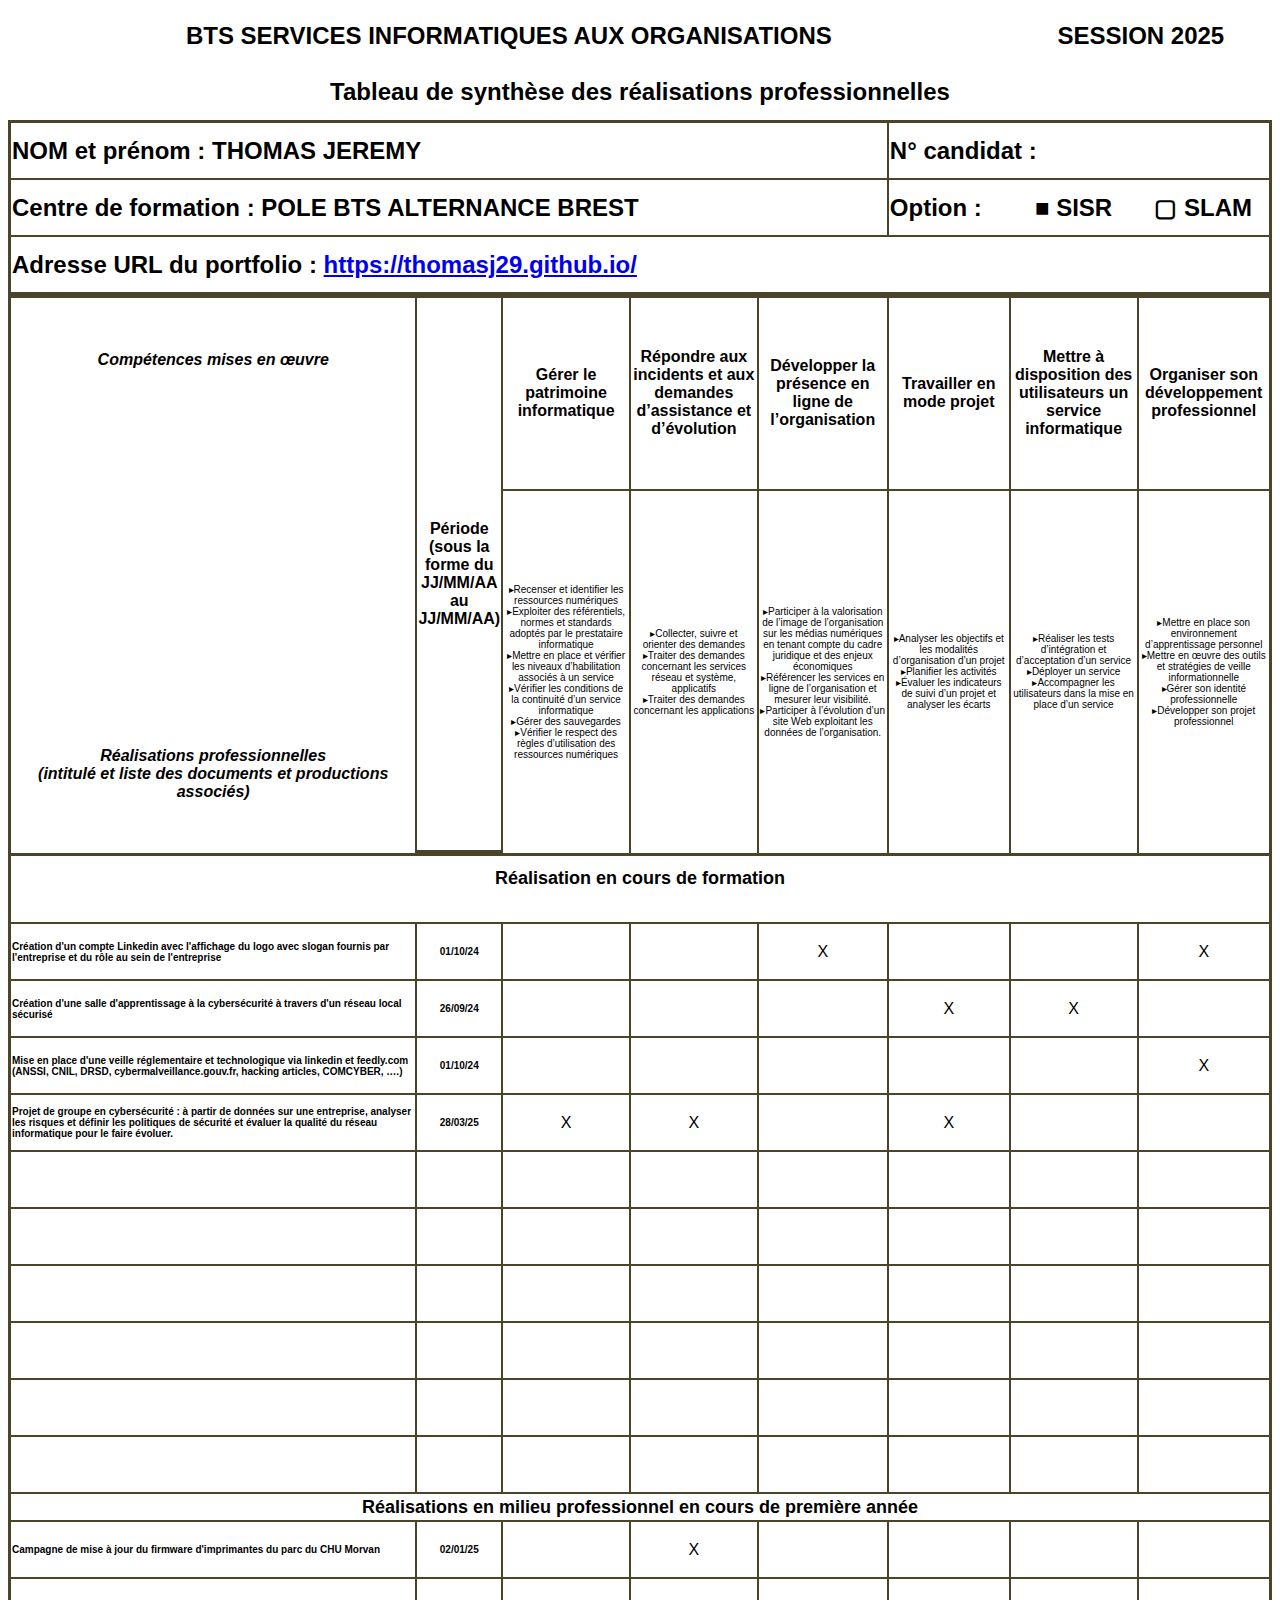
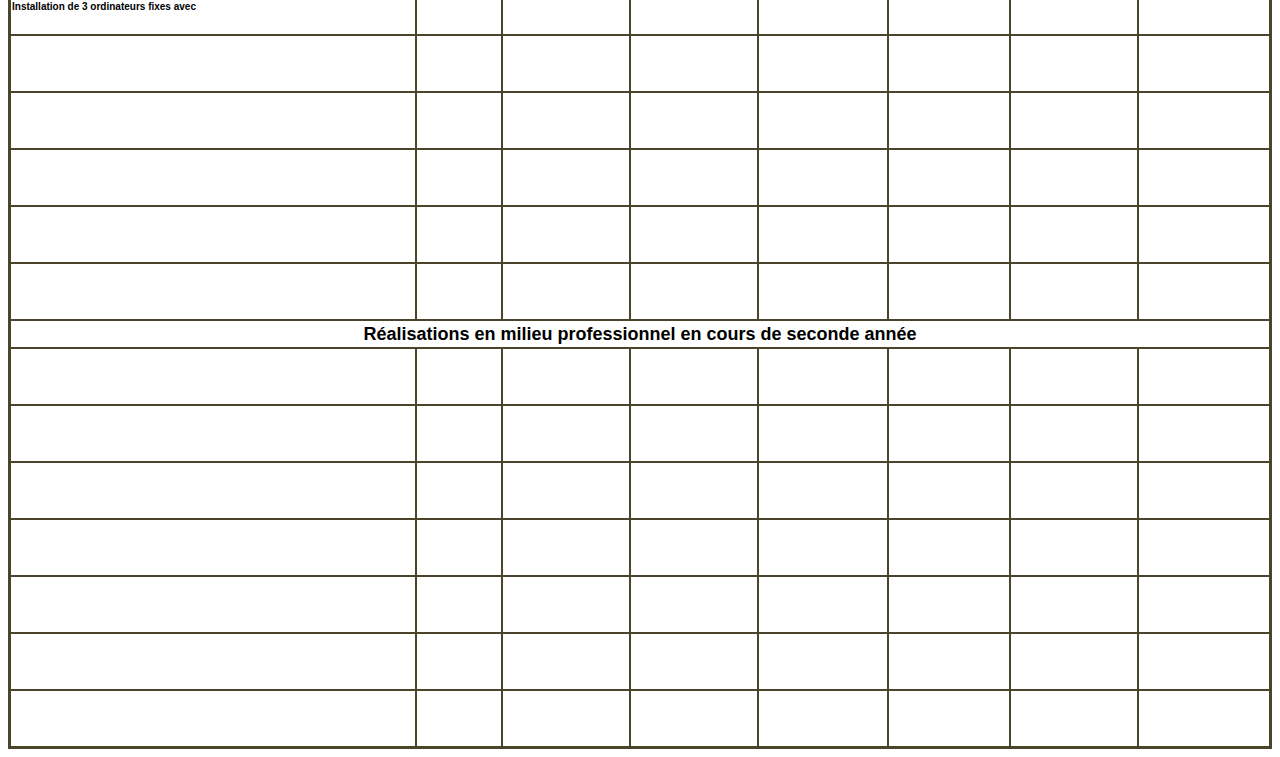
<file: tableausynthese.html>
<!DOCTYPE html>

<html>
<head>
	
	<meta http-equiv="content-type" content="text/html; charset=utf-8"/>
	<title></title>
	<meta name="generator" content="LibreOffice 25.2.4.3 (Windows)"/>
	<meta name="created" content="00:00:00"/>
	<meta name="changed" content="2025-07-13T10:56:48.399821200"/>
	
	<style type="text/css">
		body,div,table,thead,tbody,tfoot,tr,th,td,p { font-family:"Arial"; font-size:x-small }
		a.comment-indicator:hover + comment { background:#ffd; position:absolute; display:block; border:1px solid black; padding:0.5em;  } 
		a.comment-indicator { background:red; display:inline-block; border:1px solid black; width:0.5em; height:0.5em;  } 
		comment { display:none;  } 
	</style>
	
</head>

<body>
<table cellspacing="0" border="0">
	<colgroup width="522"></colgroup>
	<colgroup width="80"></colgroup>
	<colgroup span="6" width="139"></colgroup>
	<tr>
		<td colspan=6 height="53" align="center" valign=middle data-sheets-value="{ &quot;1&quot;: 2, &quot;2&quot;: &quot;BTS SERVICES INFORMATIQUES AUX ORGANISATIONS&quot;}"><b><font size=5>BTS SERVICES INFORMATIQUES AUX ORGANISATIONS</font></b></td>
		<td colspan=2 align="center" valign=middle data-sheets-value="{ &quot;1&quot;: 2, &quot;2&quot;: &quot;SESSION 2025&quot;}"><b><font size=5>SESSION 2025</font></b></td>
		</tr>
	<tr>
		<td colspan=8 height="55" align="center" valign=middle data-sheets-value="{ &quot;1&quot;: 2, &quot;2&quot;: &quot;Tableau de synthèse des réalisations professionnelles &quot;}"><b><font size=5>Tableau de synthèse des réalisations professionnelles </font></b></td>
		</tr>
	<tr>
		<td style="border-top: 3px solid #4a452a; border-bottom: 1px solid #4a452a; border-left: 3px solid #4a452a; border-right: 1px solid #4a452a" colspan=5 height="53" align="left" valign=middle data-sheets-value="{ &quot;1&quot;: 2, &quot;2&quot;: &quot;NOM et prénom : THOMAS JEREMY&quot;}"><b><font size=5>NOM et prénom : THOMAS JEREMY</font></b></td>
		<td style="border-top: 3px solid #4a452a; border-bottom: 1px solid #4a452a; border-left: 1px solid #4a452a; border-right: 3px solid #4a452a" colspan=3 align="left" valign=middle data-sheets-value="{ &quot;1&quot;: 2, &quot;2&quot;: &quot;N° candidat : &quot;}"><b><font size=5>N° candidat : </font></b></td>
		</tr>
	<tr>
		<td style="border-top: 1px solid #4a452a; border-bottom: 1px solid #4a452a; border-left: 3px solid #4a452a; border-right: 1px solid #4a452a" colspan=5 height="53" align="left" valign=middle data-sheets-value="{ &quot;1&quot;: 2, &quot;2&quot;: &quot;Centre de formation : POLE BTS ALTERNANCE BREST&quot;}"><b><font size=5>Centre de formation : POLE BTS ALTERNANCE BREST</font></b></td>
		<td style="border-top: 1px solid #4a452a; border-bottom: 1px solid #4a452a; border-left: 1px solid #4a452a" align="left" valign=middle data-sheets-value="{ &quot;1&quot;: 2, &quot;2&quot;: &quot;Option :&quot;}"><b><font size=5>Option :</font></b></td>
		<td style="border-top: 1px solid #4a452a; border-bottom: 1px solid #4a452a" align="center" valign=middle data-sheets-value="{ &quot;1&quot;: 2, &quot;2&quot;: &quot;■ SISR&quot;}"><b><font size=5>■ SISR</font></b></td>
		<td style="border-top: 1px solid #4a452a; border-bottom: 1px solid #4a452a; border-right: 3px solid #4a452a" align="center" valign=middle data-sheets-value="{ &quot;1&quot;: 2, &quot;2&quot;: &quot;▢ SLAM&quot;}"><b><font size=5>▢ SLAM</font></b></td>
	</tr>
	<tr>
		<td style="border-top: 1px solid #4a452a; border-bottom: 3px solid #4a452a; border-left: 3px solid #4a452a; border-right: 3px solid #4a452a" colspan=8 height="53" align="left" valign=middle data-sheets-value="{ &quot;1&quot;: 2, &quot;2&quot;: &quot;Adresse URL du portfolio : https:\/\/portfoliotj29.wordpress.comthomasj29,github.i.&quot;}"><b><font size=5>Adresse URL du portfolio : <a href="https://thomasj29.github.io/">https://thomasj29.github.io/</a></font></b></td>
		</tr>
	<tr>
		<td style="border-top: 3px solid #4a452a; border-left: 3px solid #4a452a; border-right: 1px solid #4a452a" rowspan=2 height="553" align="center" valign=middle data-sheets-value="{ &quot;1&quot;: 2, &quot;2&quot;: &quot;Compétences mises en œuvre\n\n\n\n\n\n\n\n\n\n\n\n\n\n\n\n\n\n\n\n\n\nRéalisations professionnelles\n(intitulé et liste des documents et productions associés)&quot;}"><b><i><font size=3>Compétences mises en œuvre<br><br><br><br><br><br><br><br><br><br><br><br><br><br><br><br><br><br><br><br><br><br>Réalisations professionnelles<br>(intitulé et liste des documents et productions associés)</font></i></b></td>
		<td style="border-top: 3px solid #4a452a; border-bottom: 3px solid #4a452a; border-left: 1px solid #4a452a; border-right: 1px solid #4a452a" rowspan=2 align="center" valign=middle data-sheets-value="{ &quot;1&quot;: 2, &quot;2&quot;: &quot;Période (sous la forme du JJ\/MM\/AA au JJ\/MM\/AA)&quot;}"><b><font size=3>Période (sous la forme du JJ/MM/AA au JJ/MM/AA)</font></b></td>
		<td style="border-top: 3px solid #4a452a; border-bottom: 1px solid #4a452a; border-left: 1px solid #4a452a; border-right: 1px solid #4a452a" align="center" valign=middle data-sheets-value="{ &quot;1&quot;: 2, &quot;2&quot;: &quot;Gérer le patrimoine informatique&quot;}"><b><font size=3>Gérer le patrimoine informatique</font></b></td>
		<td style="border-top: 3px solid #4a452a; border-bottom: 1px solid #4a452a; border-left: 1px solid #4a452a; border-right: 1px solid #4a452a" align="center" valign=middle data-sheets-value="{ &quot;1&quot;: 2, &quot;2&quot;: &quot;Répondre aux incidents et aux demandes d’assistance et d’évolution&quot;}"><b><font size=3>Répondre aux incidents et aux demandes d’assistance et d’évolution</font></b></td>
		<td style="border-top: 3px solid #4a452a; border-bottom: 1px solid #4a452a; border-left: 1px solid #4a452a; border-right: 1px solid #4a452a" align="center" valign=middle data-sheets-value="{ &quot;1&quot;: 2, &quot;2&quot;: &quot;Développer la présence en ligne de l’organisation&quot;}"><b><font size=3>Développer la présence en ligne de l’organisation</font></b></td>
		<td style="border-top: 3px solid #4a452a; border-bottom: 1px solid #4a452a; border-left: 1px solid #4a452a; border-right: 1px solid #4a452a" align="center" valign=middle data-sheets-value="{ &quot;1&quot;: 2, &quot;2&quot;: &quot;Travailler en mode projet&quot;}"><b><font size=3>Travailler en mode projet</font></b></td>
		<td style="border-top: 3px solid #4a452a; border-bottom: 1px solid #4a452a; border-left: 1px solid #4a452a; border-right: 1px solid #4a452a" align="center" valign=middle data-sheets-value="{ &quot;1&quot;: 2, &quot;2&quot;: &quot;Mettre à disposition des utilisateurs un service informatique&quot;}"><b><font size=3>Mettre à disposition des utilisateurs un service informatique</font></b></td>
		<td style="border-top: 3px solid #4a452a; border-bottom: 1px solid #4a452a; border-left: 1px solid #4a452a; border-right: 3px solid #4a452a" align="center" valign=middle data-sheets-value="{ &quot;1&quot;: 2, &quot;2&quot;: &quot;Organiser son développement professionnel&quot;}"><b><font size=3>Organiser son développement professionnel</font></b></td>
	</tr>
	<tr>
		<td style="border-top: 1px solid #4a452a; border-left: 1px solid #4a452a; border-right: 1px solid #4a452a" align="center" valign=middle data-sheets-value="{ &quot;1&quot;: 2, &quot;2&quot;: &quot;▸Recenser et identifier les ressources numériques \n▸Exploiter des référentiels, normes et standards adoptés par le prestataire informatique\n▸Mettre en place et vérifier les niveaux d’habilitation associés à un service\n▸Vérifier les conditions de la continuité d’un service informatique\n▸Gérer des sauvegardes\n▸Vérifier le respect des règles d’utilisation des ressources numériques&quot;}">▸Recenser et identifier les ressources numériques <br>▸Exploiter des référentiels, normes et standards adoptés par le prestataire informatique<br>▸Mettre en place et vérifier les niveaux d’habilitation associés à un service<br>▸Vérifier les conditions de la continuité d’un service informatique<br>▸Gérer des sauvegardes<br>▸Vérifier le respect des règles d’utilisation des ressources numériques</td>
		<td style="border-top: 1px solid #4a452a; border-left: 1px solid #4a452a; border-right: 1px solid #4a452a" align="center" valign=middle data-sheets-value="{ &quot;1&quot;: 2, &quot;2&quot;: &quot;▸Collecter, suivre et orienter des demandes \n▸Traiter des demandes concernant les services réseau et système, applicatifs\n▸Traiter des demandes concernant les applications&quot;}">▸Collecter, suivre et orienter des demandes <br>▸Traiter des demandes concernant les services réseau et système, applicatifs<br>▸Traiter des demandes concernant les applications</td>
		<td style="border-top: 1px solid #4a452a; border-left: 1px solid #4a452a; border-right: 1px solid #4a452a" align="center" valign=middle data-sheets-value="{ &quot;1&quot;: 2, &quot;2&quot;: &quot;▸Participer à la valorisation de l’image de l’organisation sur les médias numériques en tenant compte du cadre juridique et des enjeux économiques\n▸Référencer les services en ligne de l’organisation et mesurer leur visibilité.\n▸Participer à l’évolution d’un site Web exploitant les données de l’organisation.&quot;}">▸Participer à la valorisation de l’image de l’organisation sur les médias numériques en tenant compte du cadre juridique et des enjeux économiques<br>▸Référencer les services en ligne de l’organisation et mesurer leur visibilité.<br>▸Participer à l’évolution d’un site Web exploitant les données de l’organisation.</td>
		<td style="border-top: 1px solid #4a452a; border-left: 1px solid #4a452a; border-right: 1px solid #4a452a" align="center" valign=middle data-sheets-value="{ &quot;1&quot;: 2, &quot;2&quot;: &quot;▸Analyser les objectifs et les modalités d’organisation d’un projet\n▸Planifier les activités\n▸Évaluer les indicateurs de suivi d’un projet et analyser les écarts&quot;}">▸Analyser les objectifs et les modalités d’organisation d’un projet<br>▸Planifier les activités<br>▸Évaluer les indicateurs de suivi d’un projet et analyser les écarts</td>
		<td style="border-top: 1px solid #4a452a; border-left: 1px solid #4a452a; border-right: 1px solid #4a452a" align="center" valign=middle data-sheets-value="{ &quot;1&quot;: 2, &quot;2&quot;: &quot;▸Réaliser les tests d’intégration et d’acceptation d’un service\n▸Déployer un service\n▸Accompagner les utilisateurs dans la mise en place d’un service&quot;}">▸Réaliser les tests d’intégration et d’acceptation d’un service<br>▸Déployer un service<br>▸Accompagner les utilisateurs dans la mise en place d’un service</td>
		<td style="border-top: 1px solid #4a452a; border-left: 1px solid #4a452a; border-right: 3px solid #4a452a" align="center" valign=middle data-sheets-value="{ &quot;1&quot;: 2, &quot;2&quot;: &quot;▸Mettre en place son environnement d’apprentissage personnel\n▸Mettre en œuvre des outils et stratégies de veille informationnelle\n▸Gérer son identité professionnelle\n▸Développer son projet professionnel&quot;}">▸Mettre en place son environnement d’apprentissage personnel<br>▸Mettre en œuvre des outils et stratégies de veille informationnelle<br>▸Gérer son identité professionnelle<br>▸Développer son projet professionnel</td>
	</tr>
	<tr>
		<td style="border-top: 3px solid #4a452a; border-bottom: 1px solid #4a452a; border-left: 3px solid #4a452a; border-right: 3px solid #4a452a" colspan=8 height="64" align="center" valign=middle data-sheets-value="{ &quot;1&quot;: 2, &quot;2&quot;: &quot;Réalisation en cours de formation\n\n&quot;}"><b><font size=4>Réalisation en cours de formation<br><br></font></b></td>
		</tr>
	<tr>
		<td style="border-top: 1px solid #4a452a; border-bottom: 1px solid #4a452a; border-left: 3px solid #4a452a; border-right: 1px solid #4a452a" height="53" align="left" valign=middle data-sheets-value="{ &quot;1&quot;: 2, &quot;2&quot;: &quot;Création d'un compte Linkedin avec l'affichage du logo avec slogan fournis par l'entreprise et du rôle au sein de l'entreprise&quot;}"><b>Création d'un compte Linkedin avec l'affichage du logo avec slogan fournis par l'entreprise et du rôle au sein de l'entreprise</b></td>
		<td style="border-top: 1px solid #4a452a; border-bottom: 1px solid #4a452a; border-left: 1px solid #4a452a; border-right: 1px solid #4a452a" align="center" valign=middle sdval="45566" sdnum="1036;0;JJ/MM/AA" data-sheets-value="{ &quot;1&quot;: 3, &quot;3&quot;: 45566}" data-sheets-numberformat="{ &quot;1&quot;: 2, &quot;2&quot;: &quot;JJ\/MM\/AA&quot;, &quot;3&quot;: 1}"><b>01/10/24</b></td>
		<td style="border-top: 1px solid #4a452a; border-bottom: 1px solid #4a452a; border-left: 1px solid #4a452a; border-right: 1px solid #4a452a" align="center" valign=middle data-sheets-value="{ &quot;1&quot;: 2, &quot;2&quot;: &quot;&quot;}"><font size=3><br></font></td>
		<td style="border-top: 1px solid #4a452a; border-bottom: 1px solid #4a452a; border-left: 1px solid #4a452a; border-right: 1px solid #4a452a" align="center" valign=middle data-sheets-value="{ &quot;1&quot;: 2, &quot;2&quot;: &quot;&quot;}"><font size=3><br></font></td>
		<td style="border-top: 1px solid #4a452a; border-bottom: 1px solid #4a452a; border-left: 1px solid #4a452a; border-right: 1px solid #4a452a" align="center" valign=middle data-sheets-value="{ &quot;1&quot;: 2, &quot;2&quot;: &quot;X&quot;}"><font size=3>X</font></td>
		<td style="border-top: 1px solid #4a452a; border-bottom: 1px solid #4a452a; border-left: 1px solid #4a452a; border-right: 1px solid #4a452a" align="center" valign=middle data-sheets-value="{ &quot;1&quot;: 2, &quot;2&quot;: &quot;&quot;}"><font size=3><br></font></td>
		<td style="border-top: 1px solid #4a452a; border-bottom: 1px solid #4a452a; border-left: 1px solid #4a452a; border-right: 1px solid #4a452a" align="center" valign=middle data-sheets-value="{ &quot;1&quot;: 2, &quot;2&quot;: &quot;&quot;}"><font size=3><br></font></td>
		<td style="border-top: 1px solid #4a452a; border-bottom: 1px solid #4a452a; border-left: 1px solid #4a452a; border-right: 3px solid #4a452a" align="center" valign=middle data-sheets-value="{ &quot;1&quot;: 2, &quot;2&quot;: &quot;X&quot;}"><font size=3>X</font></td>
	</tr>
	<tr>
		<td style="border-top: 1px solid #4a452a; border-bottom: 1px solid #4a452a; border-left: 3px solid #4a452a; border-right: 1px solid #4a452a" height="53" align="left" valign=middle data-sheets-value="{ &quot;1&quot;: 2, &quot;2&quot;: &quot;Création d'une salle d'apprentissage à la cybersécurité à travers d'un réseau local sécurisé&quot;}"><b>Création d'une salle d'apprentissage à la cybersécurité à travers d'un réseau local sécurisé</b></td>
		<td style="border-top: 1px solid #4a452a; border-bottom: 1px solid #4a452a; border-left: 1px solid #4a452a; border-right: 1px solid #4a452a" align="center" valign=middle sdval="45561" sdnum="1036;0;JJ/MM/AA" data-sheets-value="{ &quot;1&quot;: 3, &quot;3&quot;: 45561}" data-sheets-numberformat="{ &quot;1&quot;: 2, &quot;2&quot;: &quot;JJ\/MM\/AA&quot;, &quot;3&quot;: 1}"><b>26/09/24</b></td>
		<td style="border-top: 1px solid #4a452a; border-bottom: 1px solid #4a452a; border-left: 1px solid #4a452a; border-right: 1px solid #4a452a" align="center" valign=middle data-sheets-value="{ &quot;1&quot;: 2, &quot;2&quot;: &quot;&quot;}"><font size=3><br></font></td>
		<td style="border-top: 1px solid #4a452a; border-bottom: 1px solid #4a452a; border-left: 1px solid #4a452a; border-right: 1px solid #4a452a" align="center" valign=middle data-sheets-value="{ &quot;1&quot;: 2, &quot;2&quot;: &quot;&quot;}"><font size=3><br></font></td>
		<td style="border-top: 1px solid #4a452a; border-bottom: 1px solid #4a452a; border-left: 1px solid #4a452a; border-right: 1px solid #4a452a" align="center" valign=middle data-sheets-value="{ &quot;1&quot;: 2, &quot;2&quot;: &quot;&quot;}"><font size=3><br></font></td>
		<td style="border-top: 1px solid #4a452a; border-bottom: 1px solid #4a452a; border-left: 1px solid #4a452a; border-right: 1px solid #4a452a" align="center" valign=middle data-sheets-value="{ &quot;1&quot;: 2, &quot;2&quot;: &quot;X&quot;}"><font size=3>X</font></td>
		<td style="border-top: 1px solid #4a452a; border-bottom: 1px solid #4a452a; border-left: 1px solid #4a452a; border-right: 1px solid #4a452a" align="center" valign=middle data-sheets-value="{ &quot;1&quot;: 2, &quot;2&quot;: &quot;X&quot;}"><font size=3>X</font></td>
		<td style="border-top: 1px solid #4a452a; border-bottom: 1px solid #4a452a; border-left: 1px solid #4a452a; border-right: 3px solid #4a452a" align="center" valign=middle data-sheets-value="{ &quot;1&quot;: 2, &quot;2&quot;: &quot;&quot;}"><font size=3><br></font></td>
	</tr>
	<tr>
		<td style="border-top: 1px solid #4a452a; border-bottom: 1px solid #4a452a; border-left: 3px solid #4a452a; border-right: 1px solid #4a452a" height="53" align="left" valign=middle data-sheets-value="{ &quot;1&quot;: 2, &quot;2&quot;: &quot;Mise en place d'une veille réglementaire et technologique via linkedin et feedly.com (ANSSI, CNIL, DRSD, cybermalveillance.gouv.fr, hacking articles, COMCYBER, ….)&quot;}"><b>Mise en place d'une veille réglementaire et technologique via linkedin et feedly.com (ANSSI, CNIL, DRSD, cybermalveillance.gouv.fr, hacking articles, COMCYBER, ….)</b></td>
		<td style="border-top: 1px solid #4a452a; border-bottom: 1px solid #4a452a; border-left: 1px solid #4a452a; border-right: 1px solid #4a452a" align="center" valign=middle sdval="45566" sdnum="1036;0;JJ/MM/AA" data-sheets-value="{ &quot;1&quot;: 3, &quot;3&quot;: 45566}" data-sheets-numberformat="{ &quot;1&quot;: 2, &quot;2&quot;: &quot;JJ\/MM\/AA&quot;, &quot;3&quot;: 1}"><b>01/10/24</b></td>
		<td style="border-top: 1px solid #4a452a; border-bottom: 1px solid #4a452a; border-left: 1px solid #4a452a; border-right: 1px solid #4a452a" align="center" valign=middle data-sheets-value="{ &quot;1&quot;: 2, &quot;2&quot;: &quot;&quot;}"><font size=3><br></font></td>
		<td style="border-top: 1px solid #4a452a; border-bottom: 1px solid #4a452a; border-left: 1px solid #4a452a; border-right: 1px solid #4a452a" align="center" valign=middle data-sheets-value="{ &quot;1&quot;: 2, &quot;2&quot;: &quot;&quot;}"><font size=3><br></font></td>
		<td style="border-top: 1px solid #4a452a; border-bottom: 1px solid #4a452a; border-left: 1px solid #4a452a; border-right: 1px solid #4a452a" align="center" valign=middle data-sheets-value="{ &quot;1&quot;: 2, &quot;2&quot;: &quot;&quot;}"><font size=3><br></font></td>
		<td style="border-top: 1px solid #4a452a; border-bottom: 1px solid #4a452a; border-left: 1px solid #4a452a; border-right: 1px solid #4a452a" align="center" valign=middle data-sheets-value="{ &quot;1&quot;: 2, &quot;2&quot;: &quot;&quot;}"><font size=3><br></font></td>
		<td style="border-top: 1px solid #4a452a; border-bottom: 1px solid #4a452a; border-left: 1px solid #4a452a; border-right: 1px solid #4a452a" align="center" valign=middle data-sheets-value="{ &quot;1&quot;: 2, &quot;2&quot;: &quot;&quot;}"><font size=3><br></font></td>
		<td style="border-top: 1px solid #4a452a; border-bottom: 1px solid #4a452a; border-left: 1px solid #4a452a; border-right: 3px solid #4a452a" align="center" valign=middle data-sheets-value="{ &quot;1&quot;: 2, &quot;2&quot;: &quot;X&quot;}"><font size=3>X</font></td>
	</tr>
	<tr>
		<td style="border-top: 1px solid #4a452a; border-bottom: 1px solid #4a452a; border-left: 3px solid #4a452a; border-right: 1px solid #4a452a" height="53" align="left" valign=middle data-sheets-value="{ &quot;1&quot;: 2, &quot;2&quot;: &quot;Projet de groupe en cybersécurité&nbsp;: à partir de données sur une entreprise, analyser les risques et définir les politiques de sécurité et évaluer la qualité du réseau informatique pour le faire évoluer.&quot;}"><b>Projet de groupe en cybersécurité&nbsp;: à partir de données sur une entreprise, analyser les risques et définir les politiques de sécurité et évaluer la qualité du réseau informatique pour le faire évoluer.</b></td>
		<td style="border-top: 1px solid #4a452a; border-bottom: 1px solid #4a452a; border-left: 1px solid #4a452a; border-right: 1px solid #4a452a" align="center" valign=middle sdval="45744" sdnum="1036;0;JJ/MM/AA" data-sheets-value="{ &quot;1&quot;: 3, &quot;3&quot;: 45744}" data-sheets-numberformat="{ &quot;1&quot;: 2, &quot;2&quot;: &quot;JJ\/MM\/AA&quot;, &quot;3&quot;: 1}"><b>28/03/25</b></td>
		<td style="border-top: 1px solid #4a452a; border-bottom: 1px solid #4a452a; border-left: 1px solid #4a452a; border-right: 1px solid #4a452a" align="center" valign=middle data-sheets-value="{ &quot;1&quot;: 2, &quot;2&quot;: &quot;X&quot;}"><font size=3>X</font></td>
		<td style="border-top: 1px solid #4a452a; border-bottom: 1px solid #4a452a; border-left: 1px solid #4a452a; border-right: 1px solid #4a452a" align="center" valign=middle data-sheets-value="{ &quot;1&quot;: 2, &quot;2&quot;: &quot;X&quot;}"><font size=3>X</font></td>
		<td style="border-top: 1px solid #4a452a; border-bottom: 1px solid #4a452a; border-left: 1px solid #4a452a; border-right: 1px solid #4a452a" align="center" valign=middle data-sheets-value="{ &quot;1&quot;: 2, &quot;2&quot;: &quot;&quot;}"><font size=3><br></font></td>
		<td style="border-top: 1px solid #4a452a; border-bottom: 1px solid #4a452a; border-left: 1px solid #4a452a; border-right: 1px solid #4a452a" align="center" valign=middle data-sheets-value="{ &quot;1&quot;: 2, &quot;2&quot;: &quot;X&quot;}"><font size=3>X</font></td>
		<td style="border-top: 1px solid #4a452a; border-bottom: 1px solid #4a452a; border-left: 1px solid #4a452a; border-right: 1px solid #4a452a" align="center" valign=middle data-sheets-value="{ &quot;1&quot;: 2, &quot;2&quot;: &quot;&quot;}"><font size=3><br></font></td>
		<td style="border-top: 1px solid #4a452a; border-bottom: 1px solid #4a452a; border-left: 1px solid #4a452a; border-right: 3px solid #4a452a" align="center" valign=middle data-sheets-value="{ &quot;1&quot;: 2, &quot;2&quot;: &quot;&quot;}"><font size=3><br></font></td>
	</tr>
	<tr>
		<td style="border-top: 1px solid #4a452a; border-bottom: 1px solid #4a452a; border-left: 3px solid #4a452a; border-right: 1px solid #4a452a" height="53" align="left" valign=middle data-sheets-value="{ &quot;1&quot;: 2, &quot;2&quot;: &quot;&quot;}"><b><br></b></td>
		<td style="border-top: 1px solid #4a452a; border-bottom: 1px solid #4a452a; border-left: 1px solid #4a452a; border-right: 1px solid #4a452a" align="center" valign=middle data-sheets-value="{ &quot;1&quot;: 2, &quot;2&quot;: &quot;&quot;}"><b><br></b></td>
		<td style="border-top: 1px solid #4a452a; border-bottom: 1px solid #4a452a; border-left: 1px solid #4a452a; border-right: 1px solid #4a452a" align="center" valign=middle data-sheets-value="{ &quot;1&quot;: 2, &quot;2&quot;: &quot;&quot;}"><font size=3><br></font></td>
		<td style="border-top: 1px solid #4a452a; border-bottom: 1px solid #4a452a; border-left: 1px solid #4a452a; border-right: 1px solid #4a452a" align="center" valign=middle data-sheets-value="{ &quot;1&quot;: 2, &quot;2&quot;: &quot;&quot;}"><font size=3><br></font></td>
		<td style="border-top: 1px solid #4a452a; border-bottom: 1px solid #4a452a; border-left: 1px solid #4a452a; border-right: 1px solid #4a452a" align="center" valign=middle data-sheets-value="{ &quot;1&quot;: 2, &quot;2&quot;: &quot;&quot;}"><font size=3><br></font></td>
		<td style="border-top: 1px solid #4a452a; border-bottom: 1px solid #4a452a; border-left: 1px solid #4a452a; border-right: 1px solid #4a452a" align="center" valign=middle data-sheets-value="{ &quot;1&quot;: 2, &quot;2&quot;: &quot;&quot;}"><font size=3><br></font></td>
		<td style="border-top: 1px solid #4a452a; border-bottom: 1px solid #4a452a; border-left: 1px solid #4a452a; border-right: 1px solid #4a452a" align="center" valign=middle data-sheets-value="{ &quot;1&quot;: 2, &quot;2&quot;: &quot;&quot;}"><font size=3><br></font></td>
		<td style="border-top: 1px solid #4a452a; border-bottom: 1px solid #4a452a; border-left: 1px solid #4a452a; border-right: 3px solid #4a452a" align="center" valign=middle data-sheets-value="{ &quot;1&quot;: 2, &quot;2&quot;: &quot;&quot;}"><font size=3><br></font></td>
	</tr>
	<tr>
		<td style="border-top: 1px solid #4a452a; border-bottom: 1px solid #4a452a; border-left: 3px solid #4a452a; border-right: 1px solid #4a452a" height="53" align="left" valign=middle data-sheets-value="{ &quot;1&quot;: 2, &quot;2&quot;: &quot;&quot;}"><b><br></b></td>
		<td style="border-top: 1px solid #4a452a; border-bottom: 1px solid #4a452a; border-left: 1px solid #4a452a; border-right: 1px solid #4a452a" align="center" valign=middle data-sheets-value="{ &quot;1&quot;: 2, &quot;2&quot;: &quot;&quot;}"><b><br></b></td>
		<td style="border-top: 1px solid #4a452a; border-bottom: 1px solid #4a452a; border-left: 1px solid #4a452a; border-right: 1px solid #4a452a" align="center" valign=middle data-sheets-value="{ &quot;1&quot;: 2, &quot;2&quot;: &quot;&quot;}"><font size=3><br></font></td>
		<td style="border-top: 1px solid #4a452a; border-bottom: 1px solid #4a452a; border-left: 1px solid #4a452a; border-right: 1px solid #4a452a" align="center" valign=middle data-sheets-value="{ &quot;1&quot;: 2, &quot;2&quot;: &quot;&quot;}"><font size=3><br></font></td>
		<td style="border-top: 1px solid #4a452a; border-bottom: 1px solid #4a452a; border-left: 1px solid #4a452a; border-right: 1px solid #4a452a" align="center" valign=middle data-sheets-value="{ &quot;1&quot;: 2, &quot;2&quot;: &quot;&quot;}"><font size=3><br></font></td>
		<td style="border-top: 1px solid #4a452a; border-bottom: 1px solid #4a452a; border-left: 1px solid #4a452a; border-right: 1px solid #4a452a" align="center" valign=middle data-sheets-value="{ &quot;1&quot;: 2, &quot;2&quot;: &quot;&quot;}"><font size=3><br></font></td>
		<td style="border-top: 1px solid #4a452a; border-bottom: 1px solid #4a452a; border-left: 1px solid #4a452a; border-right: 1px solid #4a452a" align="center" valign=middle data-sheets-value="{ &quot;1&quot;: 2, &quot;2&quot;: &quot;&quot;}"><font size=3><br></font></td>
		<td style="border-top: 1px solid #4a452a; border-bottom: 1px solid #4a452a; border-left: 1px solid #4a452a; border-right: 3px solid #4a452a" align="center" valign=middle data-sheets-value="{ &quot;1&quot;: 2, &quot;2&quot;: &quot;&quot;}"><font size=3><br></font></td>
	</tr>
	<tr>
		<td style="border-top: 1px solid #4a452a; border-bottom: 1px solid #4a452a; border-left: 3px solid #4a452a; border-right: 1px solid #4a452a" height="53" align="left" valign=middle data-sheets-value="{ &quot;1&quot;: 2, &quot;2&quot;: &quot;&quot;}"><b><br></b></td>
		<td style="border-top: 1px solid #4a452a; border-bottom: 1px solid #4a452a; border-left: 1px solid #4a452a; border-right: 1px solid #4a452a" align="center" valign=middle data-sheets-value="{ &quot;1&quot;: 2, &quot;2&quot;: &quot;&quot;}"><b><br></b></td>
		<td style="border-top: 1px solid #4a452a; border-bottom: 1px solid #4a452a; border-left: 1px solid #4a452a; border-right: 1px solid #4a452a" align="center" valign=middle data-sheets-value="{ &quot;1&quot;: 2, &quot;2&quot;: &quot;&quot;}"><font size=3><br></font></td>
		<td style="border-top: 1px solid #4a452a; border-bottom: 1px solid #4a452a; border-left: 1px solid #4a452a; border-right: 1px solid #4a452a" align="center" valign=middle data-sheets-value="{ &quot;1&quot;: 2, &quot;2&quot;: &quot;&quot;}"><font size=3><br></font></td>
		<td style="border-top: 1px solid #4a452a; border-bottom: 1px solid #4a452a; border-left: 1px solid #4a452a; border-right: 1px solid #4a452a" align="center" valign=middle data-sheets-value="{ &quot;1&quot;: 2, &quot;2&quot;: &quot;&quot;}"><font size=3><br></font></td>
		<td style="border-top: 1px solid #4a452a; border-bottom: 1px solid #4a452a; border-left: 1px solid #4a452a; border-right: 1px solid #4a452a" align="center" valign=middle data-sheets-value="{ &quot;1&quot;: 2, &quot;2&quot;: &quot;&quot;}"><font size=3><br></font></td>
		<td style="border-top: 1px solid #4a452a; border-bottom: 1px solid #4a452a; border-left: 1px solid #4a452a; border-right: 1px solid #4a452a" align="center" valign=middle data-sheets-value="{ &quot;1&quot;: 2, &quot;2&quot;: &quot;&quot;}"><font size=3><br></font></td>
		<td style="border-top: 1px solid #4a452a; border-bottom: 1px solid #4a452a; border-left: 1px solid #4a452a; border-right: 3px solid #4a452a" align="center" valign=middle data-sheets-value="{ &quot;1&quot;: 2, &quot;2&quot;: &quot;&quot;}"><font size=3><br></font></td>
	</tr>
	<tr>
		<td style="border-top: 1px solid #4a452a; border-bottom: 1px solid #4a452a; border-left: 3px solid #4a452a; border-right: 1px solid #4a452a" height="53" align="left" valign=middle data-sheets-value="{ &quot;1&quot;: 2, &quot;2&quot;: &quot;&quot;}"><b><br></b></td>
		<td style="border-top: 1px solid #4a452a; border-bottom: 1px solid #4a452a; border-left: 1px solid #4a452a; border-right: 1px solid #4a452a" align="center" valign=middle data-sheets-value="{ &quot;1&quot;: 2, &quot;2&quot;: &quot;&quot;}"><b><br></b></td>
		<td style="border-top: 1px solid #4a452a; border-bottom: 1px solid #4a452a; border-left: 1px solid #4a452a; border-right: 1px solid #4a452a" align="center" valign=middle data-sheets-value="{ &quot;1&quot;: 2, &quot;2&quot;: &quot;&quot;}"><font size=3><br></font></td>
		<td style="border-top: 1px solid #4a452a; border-bottom: 1px solid #4a452a; border-left: 1px solid #4a452a; border-right: 1px solid #4a452a" align="center" valign=middle data-sheets-value="{ &quot;1&quot;: 2, &quot;2&quot;: &quot;&quot;}"><font size=3><br></font></td>
		<td style="border-top: 1px solid #4a452a; border-bottom: 1px solid #4a452a; border-left: 1px solid #4a452a; border-right: 1px solid #4a452a" align="center" valign=middle data-sheets-value="{ &quot;1&quot;: 2, &quot;2&quot;: &quot;&quot;}"><font size=3><br></font></td>
		<td style="border-top: 1px solid #4a452a; border-bottom: 1px solid #4a452a; border-left: 1px solid #4a452a; border-right: 1px solid #4a452a" align="center" valign=middle data-sheets-value="{ &quot;1&quot;: 2, &quot;2&quot;: &quot;&quot;}"><font size=3><br></font></td>
		<td style="border-top: 1px solid #4a452a; border-bottom: 1px solid #4a452a; border-left: 1px solid #4a452a; border-right: 1px solid #4a452a" align="center" valign=middle data-sheets-value="{ &quot;1&quot;: 2, &quot;2&quot;: &quot;&quot;}"><font size=3><br></font></td>
		<td style="border-top: 1px solid #4a452a; border-bottom: 1px solid #4a452a; border-left: 1px solid #4a452a; border-right: 3px solid #4a452a" align="center" valign=middle data-sheets-value="{ &quot;1&quot;: 2, &quot;2&quot;: &quot;&quot;}"><font size=3><br></font></td>
	</tr>
	<tr>
		<td style="border-top: 1px solid #4a452a; border-bottom: 1px solid #4a452a; border-left: 3px solid #4a452a; border-right: 1px solid #4a452a" height="53" align="left" valign=middle data-sheets-value="{ &quot;1&quot;: 2, &quot;2&quot;: &quot;&quot;}"><b><br></b></td>
		<td style="border-top: 1px solid #4a452a; border-bottom: 1px solid #4a452a; border-left: 1px solid #4a452a; border-right: 1px solid #4a452a" align="center" valign=middle data-sheets-value="{ &quot;1&quot;: 2, &quot;2&quot;: &quot;&quot;}"><b><br></b></td>
		<td style="border-top: 1px solid #4a452a; border-bottom: 1px solid #4a452a; border-left: 1px solid #4a452a; border-right: 1px solid #4a452a" align="center" valign=middle data-sheets-value="{ &quot;1&quot;: 2, &quot;2&quot;: &quot;&quot;}"><font size=3><br></font></td>
		<td style="border-top: 1px solid #4a452a; border-bottom: 1px solid #4a452a; border-left: 1px solid #4a452a; border-right: 1px solid #4a452a" align="center" valign=middle data-sheets-value="{ &quot;1&quot;: 2, &quot;2&quot;: &quot;&quot;}"><font size=3><br></font></td>
		<td style="border-top: 1px solid #4a452a; border-bottom: 1px solid #4a452a; border-left: 1px solid #4a452a; border-right: 1px solid #4a452a" align="center" valign=middle data-sheets-value="{ &quot;1&quot;: 2, &quot;2&quot;: &quot;&quot;}"><font size=3><br></font></td>
		<td style="border-top: 1px solid #4a452a; border-bottom: 1px solid #4a452a; border-left: 1px solid #4a452a; border-right: 1px solid #4a452a" align="center" valign=middle data-sheets-value="{ &quot;1&quot;: 2, &quot;2&quot;: &quot;&quot;}"><font size=3><br></font></td>
		<td style="border-top: 1px solid #4a452a; border-bottom: 1px solid #4a452a; border-left: 1px solid #4a452a; border-right: 1px solid #4a452a" align="center" valign=middle data-sheets-value="{ &quot;1&quot;: 2, &quot;2&quot;: &quot;&quot;}"><font size=3><br></font></td>
		<td style="border-top: 1px solid #4a452a; border-bottom: 1px solid #4a452a; border-left: 1px solid #4a452a; border-right: 3px solid #4a452a" align="center" valign=middle data-sheets-value="{ &quot;1&quot;: 2, &quot;2&quot;: &quot;&quot;}"><font size=3><br></font></td>
	</tr>
	<tr>
		<td style="border-top: 1px solid #4a452a; border-bottom: 1px solid #4a452a; border-left: 3px solid #4a452a; border-right: 1px solid #4a452a" height="53" align="left" valign=middle data-sheets-value="{ &quot;1&quot;: 2, &quot;2&quot;: &quot;&quot;}"><b><br></b></td>
		<td style="border-top: 1px solid #4a452a; border-bottom: 1px solid #4a452a; border-left: 1px solid #4a452a; border-right: 1px solid #4a452a" align="center" valign=middle data-sheets-value="{ &quot;1&quot;: 2, &quot;2&quot;: &quot;&quot;}"><b><br></b></td>
		<td style="border-top: 1px solid #4a452a; border-bottom: 1px solid #4a452a; border-left: 1px solid #4a452a; border-right: 1px solid #4a452a" align="center" valign=middle data-sheets-value="{ &quot;1&quot;: 2, &quot;2&quot;: &quot;&quot;}"><font size=3><br></font></td>
		<td style="border-top: 1px solid #4a452a; border-bottom: 1px solid #4a452a; border-left: 1px solid #4a452a; border-right: 1px solid #4a452a" align="center" valign=middle data-sheets-value="{ &quot;1&quot;: 2, &quot;2&quot;: &quot;&quot;}"><font size=3><br></font></td>
		<td style="border-top: 1px solid #4a452a; border-bottom: 1px solid #4a452a; border-left: 1px solid #4a452a; border-right: 1px solid #4a452a" align="center" valign=middle data-sheets-value="{ &quot;1&quot;: 2, &quot;2&quot;: &quot;&quot;}"><font size=3><br></font></td>
		<td style="border-top: 1px solid #4a452a; border-bottom: 1px solid #4a452a; border-left: 1px solid #4a452a; border-right: 1px solid #4a452a" align="center" valign=middle data-sheets-value="{ &quot;1&quot;: 2, &quot;2&quot;: &quot;&quot;}"><font size=3><br></font></td>
		<td style="border-top: 1px solid #4a452a; border-bottom: 1px solid #4a452a; border-left: 1px solid #4a452a; border-right: 1px solid #4a452a" align="center" valign=middle data-sheets-value="{ &quot;1&quot;: 2, &quot;2&quot;: &quot;&quot;}"><font size=3><br></font></td>
		<td style="border-top: 1px solid #4a452a; border-bottom: 1px solid #4a452a; border-left: 1px solid #4a452a; border-right: 3px solid #4a452a" align="center" valign=middle data-sheets-value="{ &quot;1&quot;: 2, &quot;2&quot;: &quot;&quot;}"><font size=3><br></font></td>
	</tr>
	<tr>
		<td style="border-top: 1px solid #4a452a; border-bottom: 1px solid #4a452a; border-left: 3px solid #4a452a; border-right: 3px solid #4a452a" colspan=8 height="24" align="center" valign=middle data-sheets-value="{ &quot;1&quot;: 2, &quot;2&quot;: &quot;Réalisations en milieu professionnel en cours de première année&quot;}"><b><font size=4>Réalisations en milieu professionnel en cours de première année</font></b></td>
		</tr>
	<tr>
		<td style="border-top: 1px solid #4a452a; border-bottom: 1px solid #4a452a; border-left: 3px solid #4a452a; border-right: 1px solid #4a452a" height="53" align="left" valign=middle data-sheets-value="{ &quot;1&quot;: 2, &quot;2&quot;: &quot;Campagne de mise à jour du firmware d'imprimantes du parc du CHU Morvan&quot;}"><b>Campagne de mise à jour du firmware d'imprimantes du parc du CHU Morvan</b></td>
		<td style="border-top: 1px solid #4a452a; border-bottom: 1px solid #4a452a; border-left: 1px solid #4a452a; border-right: 1px solid #4a452a" align="center" valign=middle sdval="45659" sdnum="1036;0;JJ/MM/AA" data-sheets-value="{ &quot;1&quot;: 3, &quot;3&quot;: 45659}" data-sheets-numberformat="{ &quot;1&quot;: 2, &quot;2&quot;: &quot;JJ\/MM\/AA&quot;, &quot;3&quot;: 1}"><b>02/01/25</b></td>
		<td style="border-top: 1px solid #4a452a; border-bottom: 1px solid #4a452a; border-left: 1px solid #4a452a; border-right: 1px solid #4a452a" align="center" valign=middle data-sheets-value="{ &quot;1&quot;: 2, &quot;2&quot;: &quot;&quot;}"><font size=3><br></font></td>
		<td style="border-top: 1px solid #4a452a; border-bottom: 1px solid #4a452a; border-left: 1px solid #4a452a; border-right: 1px solid #4a452a" align="center" valign=middle data-sheets-value="{ &quot;1&quot;: 2, &quot;2&quot;: &quot;X&quot;}"><font size=3>X</font></td>
		<td style="border-top: 1px solid #4a452a; border-bottom: 1px solid #4a452a; border-left: 1px solid #4a452a; border-right: 1px solid #4a452a" align="center" valign=middle data-sheets-value="{ &quot;1&quot;: 2, &quot;2&quot;: &quot;&quot;}"><font size=3><br></font></td>
		<td style="border-top: 1px solid #4a452a; border-bottom: 1px solid #4a452a; border-left: 1px solid #4a452a; border-right: 1px solid #4a452a" align="center" valign=middle data-sheets-value="{ &quot;1&quot;: 2, &quot;2&quot;: &quot;&quot;}"><font size=3><br></font></td>
		<td style="border-top: 1px solid #4a452a; border-bottom: 1px solid #4a452a; border-left: 1px solid #4a452a; border-right: 1px solid #4a452a" align="center" valign=middle data-sheets-value="{ &quot;1&quot;: 2, &quot;2&quot;: &quot;&quot;}"><font size=3><br></font></td>
		<td style="border-top: 1px solid #4a452a; border-bottom: 1px solid #4a452a; border-left: 1px solid #4a452a; border-right: 3px solid #4a452a" align="center" valign=middle data-sheets-value="{ &quot;1&quot;: 2, &quot;2&quot;: &quot;&quot;}"><font size=3><br></font></td>
	</tr>
	<tr>
		<td style="border-top: 1px solid #4a452a; border-bottom: 1px solid #4a452a; border-left: 3px solid #4a452a; border-right: 1px solid #4a452a" height="53" align="left" valign=middle data-sheets-value="{ &quot;1&quot;: 2, &quot;2&quot;: &quot;Installation de 3 ordinateurs fixes avec &quot;}"><b>Installation de 3 ordinateurs fixes avec </b></td>
		<td style="border-top: 1px solid #4a452a; border-bottom: 1px solid #4a452a; border-left: 1px solid #4a452a; border-right: 1px solid #4a452a" align="center" valign=middle data-sheets-value="{ &quot;1&quot;: 2, &quot;2&quot;: &quot;&quot;}"><b><br></b></td>
		<td style="border-top: 1px solid #4a452a; border-bottom: 1px solid #4a452a; border-left: 1px solid #4a452a; border-right: 1px solid #4a452a" align="center" valign=middle data-sheets-value="{ &quot;1&quot;: 2, &quot;2&quot;: &quot;&quot;}"><font size=3><br></font></td>
		<td style="border-top: 1px solid #4a452a; border-bottom: 1px solid #4a452a; border-left: 1px solid #4a452a; border-right: 1px solid #4a452a" align="center" valign=middle data-sheets-value="{ &quot;1&quot;: 2, &quot;2&quot;: &quot;&quot;}"><font size=3><br></font></td>
		<td style="border-top: 1px solid #4a452a; border-bottom: 1px solid #4a452a; border-left: 1px solid #4a452a; border-right: 1px solid #4a452a" align="center" valign=middle data-sheets-value="{ &quot;1&quot;: 2, &quot;2&quot;: &quot;&quot;}"><font size=3><br></font></td>
		<td style="border-top: 1px solid #4a452a; border-bottom: 1px solid #4a452a; border-left: 1px solid #4a452a; border-right: 1px solid #4a452a" align="center" valign=middle data-sheets-value="{ &quot;1&quot;: 2, &quot;2&quot;: &quot;&quot;}"><font size=3><br></font></td>
		<td style="border-top: 1px solid #4a452a; border-bottom: 1px solid #4a452a; border-left: 1px solid #4a452a; border-right: 1px solid #4a452a" align="center" valign=middle data-sheets-value="{ &quot;1&quot;: 2, &quot;2&quot;: &quot;&quot;}"><font size=3><br></font></td>
		<td style="border-top: 1px solid #4a452a; border-bottom: 1px solid #4a452a; border-left: 1px solid #4a452a; border-right: 3px solid #4a452a" align="center" valign=middle data-sheets-value="{ &quot;1&quot;: 2, &quot;2&quot;: &quot;&quot;}"><font size=3><br></font></td>
	</tr>
	<tr>
		<td style="border-top: 1px solid #4a452a; border-bottom: 1px solid #4a452a; border-left: 3px solid #4a452a; border-right: 1px solid #4a452a" height="53" align="left" valign=middle data-sheets-value="{ &quot;1&quot;: 2, &quot;2&quot;: &quot;&quot;}"><b><br></b></td>
		<td style="border-top: 1px solid #4a452a; border-bottom: 1px solid #4a452a; border-left: 1px solid #4a452a; border-right: 1px solid #4a452a" align="center" valign=middle data-sheets-value="{ &quot;1&quot;: 2, &quot;2&quot;: &quot;&quot;}"><b><br></b></td>
		<td style="border-top: 1px solid #4a452a; border-bottom: 1px solid #4a452a; border-left: 1px solid #4a452a; border-right: 1px solid #4a452a" align="center" valign=middle data-sheets-value="{ &quot;1&quot;: 2, &quot;2&quot;: &quot;&quot;}"><font size=3><br></font></td>
		<td style="border-top: 1px solid #4a452a; border-bottom: 1px solid #4a452a; border-left: 1px solid #4a452a; border-right: 1px solid #4a452a" align="center" valign=middle data-sheets-value="{ &quot;1&quot;: 2, &quot;2&quot;: &quot;&quot;}"><font size=3><br></font></td>
		<td style="border-top: 1px solid #4a452a; border-bottom: 1px solid #4a452a; border-left: 1px solid #4a452a; border-right: 1px solid #4a452a" align="center" valign=middle data-sheets-value="{ &quot;1&quot;: 2, &quot;2&quot;: &quot;&quot;}"><font size=3><br></font></td>
		<td style="border-top: 1px solid #4a452a; border-bottom: 1px solid #4a452a; border-left: 1px solid #4a452a; border-right: 1px solid #4a452a" align="center" valign=middle data-sheets-value="{ &quot;1&quot;: 2, &quot;2&quot;: &quot;&quot;}"><font size=3><br></font></td>
		<td style="border-top: 1px solid #4a452a; border-bottom: 1px solid #4a452a; border-left: 1px solid #4a452a; border-right: 1px solid #4a452a" align="center" valign=middle data-sheets-value="{ &quot;1&quot;: 2, &quot;2&quot;: &quot;&quot;}"><font size=3><br></font></td>
		<td style="border-top: 1px solid #4a452a; border-bottom: 1px solid #4a452a; border-left: 1px solid #4a452a; border-right: 3px solid #4a452a" align="center" valign=middle data-sheets-value="{ &quot;1&quot;: 2, &quot;2&quot;: &quot;&quot;}"><font size=3><br></font></td>
	</tr>
	<tr>
		<td style="border-top: 1px solid #4a452a; border-bottom: 1px solid #4a452a; border-left: 3px solid #4a452a; border-right: 1px solid #4a452a" height="53" align="left" valign=middle data-sheets-value="{ &quot;1&quot;: 2, &quot;2&quot;: &quot;&quot;}"><b><br></b></td>
		<td style="border-top: 1px solid #4a452a; border-bottom: 1px solid #4a452a; border-left: 1px solid #4a452a; border-right: 1px solid #4a452a" align="center" valign=middle data-sheets-value="{ &quot;1&quot;: 2, &quot;2&quot;: &quot;&quot;}"><b><br></b></td>
		<td style="border-top: 1px solid #4a452a; border-bottom: 1px solid #4a452a; border-left: 1px solid #4a452a; border-right: 1px solid #4a452a" align="center" valign=middle data-sheets-value="{ &quot;1&quot;: 2, &quot;2&quot;: &quot;&quot;}"><font size=3><br></font></td>
		<td style="border-top: 1px solid #4a452a; border-bottom: 1px solid #4a452a; border-left: 1px solid #4a452a; border-right: 1px solid #4a452a" align="center" valign=middle data-sheets-value="{ &quot;1&quot;: 2, &quot;2&quot;: &quot;&quot;}"><font size=3><br></font></td>
		<td style="border-top: 1px solid #4a452a; border-bottom: 1px solid #4a452a; border-left: 1px solid #4a452a; border-right: 1px solid #4a452a" align="center" valign=middle data-sheets-value="{ &quot;1&quot;: 2, &quot;2&quot;: &quot;&quot;}"><font size=3><br></font></td>
		<td style="border-top: 1px solid #4a452a; border-bottom: 1px solid #4a452a; border-left: 1px solid #4a452a; border-right: 1px solid #4a452a" align="center" valign=middle data-sheets-value="{ &quot;1&quot;: 2, &quot;2&quot;: &quot;&quot;}"><font size=3><br></font></td>
		<td style="border-top: 1px solid #4a452a; border-bottom: 1px solid #4a452a; border-left: 1px solid #4a452a; border-right: 1px solid #4a452a" align="center" valign=middle data-sheets-value="{ &quot;1&quot;: 2, &quot;2&quot;: &quot;&quot;}"><font size=3><br></font></td>
		<td style="border-top: 1px solid #4a452a; border-bottom: 1px solid #4a452a; border-left: 1px solid #4a452a; border-right: 3px solid #4a452a" align="center" valign=middle data-sheets-value="{ &quot;1&quot;: 2, &quot;2&quot;: &quot;&quot;}"><font size=3><br></font></td>
	</tr>
	<tr>
		<td style="border-top: 1px solid #4a452a; border-bottom: 1px solid #4a452a; border-left: 3px solid #4a452a; border-right: 1px solid #4a452a" height="53" align="left" valign=middle data-sheets-value="{ &quot;1&quot;: 2, &quot;2&quot;: &quot;&quot;}"><b><br></b></td>
		<td style="border-top: 1px solid #4a452a; border-bottom: 1px solid #4a452a; border-left: 1px solid #4a452a; border-right: 1px solid #4a452a" align="center" valign=middle data-sheets-value="{ &quot;1&quot;: 2, &quot;2&quot;: &quot;&quot;}"><b><br></b></td>
		<td style="border-top: 1px solid #4a452a; border-bottom: 1px solid #4a452a; border-left: 1px solid #4a452a; border-right: 1px solid #4a452a" align="center" valign=middle data-sheets-value="{ &quot;1&quot;: 2, &quot;2&quot;: &quot;&quot;}"><font size=3><br></font></td>
		<td style="border-top: 1px solid #4a452a; border-bottom: 1px solid #4a452a; border-left: 1px solid #4a452a; border-right: 1px solid #4a452a" align="center" valign=middle data-sheets-value="{ &quot;1&quot;: 2, &quot;2&quot;: &quot;&quot;}"><font size=3><br></font></td>
		<td style="border-top: 1px solid #4a452a; border-bottom: 1px solid #4a452a; border-left: 1px solid #4a452a; border-right: 1px solid #4a452a" align="center" valign=middle data-sheets-value="{ &quot;1&quot;: 2, &quot;2&quot;: &quot;&quot;}"><font size=3><br></font></td>
		<td style="border-top: 1px solid #4a452a; border-bottom: 1px solid #4a452a; border-left: 1px solid #4a452a; border-right: 1px solid #4a452a" align="center" valign=middle data-sheets-value="{ &quot;1&quot;: 2, &quot;2&quot;: &quot;&quot;}"><font size=3><br></font></td>
		<td style="border-top: 1px solid #4a452a; border-bottom: 1px solid #4a452a; border-left: 1px solid #4a452a; border-right: 1px solid #4a452a" align="center" valign=middle data-sheets-value="{ &quot;1&quot;: 2, &quot;2&quot;: &quot;&quot;}"><font size=3><br></font></td>
		<td style="border-top: 1px solid #4a452a; border-bottom: 1px solid #4a452a; border-left: 1px solid #4a452a; border-right: 3px solid #4a452a" align="center" valign=middle data-sheets-value="{ &quot;1&quot;: 2, &quot;2&quot;: &quot;&quot;}"><font size=3><br></font></td>
	</tr>
	<tr>
		<td style="border-top: 1px solid #4a452a; border-bottom: 1px solid #4a452a; border-left: 3px solid #4a452a; border-right: 1px solid #4a452a" height="53" align="left" valign=middle data-sheets-value="{ &quot;1&quot;: 2, &quot;2&quot;: &quot;&quot;}"><b><br></b></td>
		<td style="border-top: 1px solid #4a452a; border-bottom: 1px solid #4a452a; border-left: 1px solid #4a452a; border-right: 1px solid #4a452a" align="center" valign=middle data-sheets-value="{ &quot;1&quot;: 2, &quot;2&quot;: &quot;&quot;}"><b><br></b></td>
		<td style="border-top: 1px solid #4a452a; border-bottom: 1px solid #4a452a; border-left: 1px solid #4a452a; border-right: 1px solid #4a452a" align="center" valign=middle data-sheets-value="{ &quot;1&quot;: 2, &quot;2&quot;: &quot;&quot;}"><font size=3><br></font></td>
		<td style="border-top: 1px solid #4a452a; border-bottom: 1px solid #4a452a; border-left: 1px solid #4a452a; border-right: 1px solid #4a452a" align="center" valign=middle data-sheets-value="{ &quot;1&quot;: 2, &quot;2&quot;: &quot;&quot;}"><font size=3><br></font></td>
		<td style="border-top: 1px solid #4a452a; border-bottom: 1px solid #4a452a; border-left: 1px solid #4a452a; border-right: 1px solid #4a452a" align="center" valign=middle data-sheets-value="{ &quot;1&quot;: 2, &quot;2&quot;: &quot;&quot;}"><font size=3><br></font></td>
		<td style="border-top: 1px solid #4a452a; border-bottom: 1px solid #4a452a; border-left: 1px solid #4a452a; border-right: 1px solid #4a452a" align="center" valign=middle data-sheets-value="{ &quot;1&quot;: 2, &quot;2&quot;: &quot;&quot;}"><font size=3><br></font></td>
		<td style="border-top: 1px solid #4a452a; border-bottom: 1px solid #4a452a; border-left: 1px solid #4a452a; border-right: 1px solid #4a452a" align="center" valign=middle data-sheets-value="{ &quot;1&quot;: 2, &quot;2&quot;: &quot;&quot;}"><font size=3><br></font></td>
		<td style="border-top: 1px solid #4a452a; border-bottom: 1px solid #4a452a; border-left: 1px solid #4a452a; border-right: 3px solid #4a452a" align="center" valign=middle data-sheets-value="{ &quot;1&quot;: 2, &quot;2&quot;: &quot;&quot;}"><font size=3><br></font></td>
	</tr>
	<tr>
		<td style="border-top: 1px solid #4a452a; border-bottom: 1px solid #4a452a; border-left: 3px solid #4a452a; border-right: 1px solid #4a452a" height="53" align="left" valign=middle data-sheets-value="{ &quot;1&quot;: 2, &quot;2&quot;: &quot;&quot;}"><b><br></b></td>
		<td style="border-top: 1px solid #4a452a; border-bottom: 1px solid #4a452a; border-left: 1px solid #4a452a; border-right: 1px solid #4a452a" align="center" valign=middle data-sheets-value="{ &quot;1&quot;: 2, &quot;2&quot;: &quot;&quot;}"><b><br></b></td>
		<td style="border-top: 1px solid #4a452a; border-bottom: 1px solid #4a452a; border-left: 1px solid #4a452a; border-right: 1px solid #4a452a" align="center" valign=middle data-sheets-value="{ &quot;1&quot;: 2, &quot;2&quot;: &quot;&quot;}"><font size=3><br></font></td>
		<td style="border-top: 1px solid #4a452a; border-bottom: 1px solid #4a452a; border-left: 1px solid #4a452a; border-right: 1px solid #4a452a" align="center" valign=middle data-sheets-value="{ &quot;1&quot;: 2, &quot;2&quot;: &quot;&quot;}"><font size=3><br></font></td>
		<td style="border-top: 1px solid #4a452a; border-bottom: 1px solid #4a452a; border-left: 1px solid #4a452a; border-right: 1px solid #4a452a" align="center" valign=middle data-sheets-value="{ &quot;1&quot;: 2, &quot;2&quot;: &quot;&quot;}"><font size=3><br></font></td>
		<td style="border-top: 1px solid #4a452a; border-bottom: 1px solid #4a452a; border-left: 1px solid #4a452a; border-right: 1px solid #4a452a" align="center" valign=middle data-sheets-value="{ &quot;1&quot;: 2, &quot;2&quot;: &quot;&quot;}"><font size=3><br></font></td>
		<td style="border-top: 1px solid #4a452a; border-bottom: 1px solid #4a452a; border-left: 1px solid #4a452a; border-right: 1px solid #4a452a" align="center" valign=middle data-sheets-value="{ &quot;1&quot;: 2, &quot;2&quot;: &quot;&quot;}"><font size=3><br></font></td>
		<td style="border-top: 1px solid #4a452a; border-bottom: 1px solid #4a452a; border-left: 1px solid #4a452a; border-right: 3px solid #4a452a" align="center" valign=middle data-sheets-value="{ &quot;1&quot;: 2, &quot;2&quot;: &quot;&quot;}"><font size=3><br></font></td>
	</tr>
	<tr>
		<td style="border-top: 1px solid #4a452a; border-bottom: 1px solid #4a452a; border-left: 3px solid #4a452a; border-right: 3px solid #4a452a" colspan=8 height="24" align="center" valign=middle data-sheets-value="{ &quot;1&quot;: 2, &quot;2&quot;: &quot;Réalisations en milieu professionnel en cours de seconde année&quot;}"><b><font size=4>Réalisations en milieu professionnel en cours de seconde année</font></b></td>
		</tr>
	<tr>
		<td style="border-top: 1px solid #4a452a; border-bottom: 1px solid #4a452a; border-left: 3px solid #4a452a; border-right: 1px solid #4a452a" height="53" align="left" valign=middle data-sheets-value="{ &quot;1&quot;: 2, &quot;2&quot;: &quot;&quot;}"><b><br></b></td>
		<td style="border-top: 1px solid #4a452a; border-bottom: 1px solid #4a452a; border-left: 1px solid #4a452a; border-right: 1px solid #4a452a" align="center" valign=middle data-sheets-value="{ &quot;1&quot;: 2, &quot;2&quot;: &quot;&quot;}"><b><br></b></td>
		<td style="border-top: 1px solid #4a452a; border-bottom: 1px solid #4a452a; border-left: 1px solid #4a452a; border-right: 1px solid #4a452a" align="center" valign=middle data-sheets-value="{ &quot;1&quot;: 2, &quot;2&quot;: &quot;&quot;}"><font size=3><br></font></td>
		<td style="border-top: 1px solid #4a452a; border-bottom: 1px solid #4a452a; border-left: 1px solid #4a452a; border-right: 1px solid #4a452a" align="center" valign=middle data-sheets-value="{ &quot;1&quot;: 2, &quot;2&quot;: &quot;&quot;}"><font size=3><br></font></td>
		<td style="border-top: 1px solid #4a452a; border-bottom: 1px solid #4a452a; border-left: 1px solid #4a452a; border-right: 1px solid #4a452a" align="center" valign=middle data-sheets-value="{ &quot;1&quot;: 2, &quot;2&quot;: &quot;&quot;}"><font size=3><br></font></td>
		<td style="border-top: 1px solid #4a452a; border-bottom: 1px solid #4a452a; border-left: 1px solid #4a452a; border-right: 1px solid #4a452a" align="center" valign=middle data-sheets-value="{ &quot;1&quot;: 2, &quot;2&quot;: &quot;&quot;}"><font size=3><br></font></td>
		<td style="border-top: 1px solid #4a452a; border-bottom: 1px solid #4a452a; border-left: 1px solid #4a452a; border-right: 1px solid #4a452a" align="center" valign=middle data-sheets-value="{ &quot;1&quot;: 2, &quot;2&quot;: &quot;&quot;}"><font size=3><br></font></td>
		<td style="border-top: 1px solid #4a452a; border-bottom: 1px solid #4a452a; border-left: 1px solid #4a452a; border-right: 3px solid #4a452a" align="center" valign=middle data-sheets-value="{ &quot;1&quot;: 2, &quot;2&quot;: &quot;&quot;}"><font size=3><br></font></td>
	</tr>
	<tr>
		<td style="border-top: 1px solid #4a452a; border-bottom: 1px solid #4a452a; border-left: 3px solid #4a452a; border-right: 1px solid #4a452a" height="53" align="left" valign=middle data-sheets-value="{ &quot;1&quot;: 2, &quot;2&quot;: &quot;&quot;}"><b><br></b></td>
		<td style="border-top: 1px solid #4a452a; border-bottom: 1px solid #4a452a; border-left: 1px solid #4a452a; border-right: 1px solid #4a452a" align="center" valign=middle data-sheets-value="{ &quot;1&quot;: 2, &quot;2&quot;: &quot;&quot;}"><b><br></b></td>
		<td style="border-top: 1px solid #4a452a; border-bottom: 1px solid #4a452a; border-left: 1px solid #4a452a; border-right: 1px solid #4a452a" align="center" valign=middle data-sheets-value="{ &quot;1&quot;: 2, &quot;2&quot;: &quot;&quot;}"><font size=3><br></font></td>
		<td style="border-top: 1px solid #4a452a; border-bottom: 1px solid #4a452a; border-left: 1px solid #4a452a; border-right: 1px solid #4a452a" align="center" valign=middle data-sheets-value="{ &quot;1&quot;: 2, &quot;2&quot;: &quot;&quot;}"><font size=3><br></font></td>
		<td style="border-top: 1px solid #4a452a; border-bottom: 1px solid #4a452a; border-left: 1px solid #4a452a; border-right: 1px solid #4a452a" align="center" valign=middle data-sheets-value="{ &quot;1&quot;: 2, &quot;2&quot;: &quot;&quot;}"><font size=3><br></font></td>
		<td style="border-top: 1px solid #4a452a; border-bottom: 1px solid #4a452a; border-left: 1px solid #4a452a; border-right: 1px solid #4a452a" align="center" valign=middle data-sheets-value="{ &quot;1&quot;: 2, &quot;2&quot;: &quot;&quot;}"><font size=3><br></font></td>
		<td style="border-top: 1px solid #4a452a; border-bottom: 1px solid #4a452a; border-left: 1px solid #4a452a; border-right: 1px solid #4a452a" align="center" valign=middle data-sheets-value="{ &quot;1&quot;: 2, &quot;2&quot;: &quot;&quot;}"><font size=3><br></font></td>
		<td style="border-top: 1px solid #4a452a; border-bottom: 1px solid #4a452a; border-left: 1px solid #4a452a; border-right: 3px solid #4a452a" align="center" valign=middle data-sheets-value="{ &quot;1&quot;: 2, &quot;2&quot;: &quot;&quot;}"><font size=3><br></font></td>
	</tr>
	<tr>
		<td style="border-top: 1px solid #4a452a; border-bottom: 1px solid #4a452a; border-left: 3px solid #4a452a; border-right: 1px solid #4a452a" height="53" align="left" valign=middle data-sheets-value="{ &quot;1&quot;: 2, &quot;2&quot;: &quot;&quot;}"><b><br></b></td>
		<td style="border-top: 1px solid #4a452a; border-bottom: 1px solid #4a452a; border-left: 1px solid #4a452a; border-right: 1px solid #4a452a" align="center" valign=middle data-sheets-value="{ &quot;1&quot;: 2, &quot;2&quot;: &quot;&quot;}"><b><br></b></td>
		<td style="border-top: 1px solid #4a452a; border-bottom: 1px solid #4a452a; border-left: 1px solid #4a452a; border-right: 1px solid #4a452a" align="center" valign=middle data-sheets-value="{ &quot;1&quot;: 2, &quot;2&quot;: &quot;&quot;}"><font size=3><br></font></td>
		<td style="border-top: 1px solid #4a452a; border-bottom: 1px solid #4a452a; border-left: 1px solid #4a452a; border-right: 1px solid #4a452a" align="center" valign=middle data-sheets-value="{ &quot;1&quot;: 2, &quot;2&quot;: &quot;&quot;}"><font size=3><br></font></td>
		<td style="border-top: 1px solid #4a452a; border-bottom: 1px solid #4a452a; border-left: 1px solid #4a452a; border-right: 1px solid #4a452a" align="center" valign=middle data-sheets-value="{ &quot;1&quot;: 2, &quot;2&quot;: &quot;&quot;}"><font size=3><br></font></td>
		<td style="border-top: 1px solid #4a452a; border-bottom: 1px solid #4a452a; border-left: 1px solid #4a452a; border-right: 1px solid #4a452a" align="center" valign=middle data-sheets-value="{ &quot;1&quot;: 2, &quot;2&quot;: &quot;&quot;}"><font size=3><br></font></td>
		<td style="border-top: 1px solid #4a452a; border-bottom: 1px solid #4a452a; border-left: 1px solid #4a452a; border-right: 1px solid #4a452a" align="center" valign=middle data-sheets-value="{ &quot;1&quot;: 2, &quot;2&quot;: &quot;&quot;}"><font size=3><br></font></td>
		<td style="border-top: 1px solid #4a452a; border-bottom: 1px solid #4a452a; border-left: 1px solid #4a452a; border-right: 3px solid #4a452a" align="center" valign=middle data-sheets-value="{ &quot;1&quot;: 2, &quot;2&quot;: &quot;&quot;}"><font size=3><br></font></td>
	</tr>
	<tr>
		<td style="border-top: 1px solid #4a452a; border-bottom: 1px solid #4a452a; border-left: 3px solid #4a452a; border-right: 1px solid #4a452a" height="53" align="left" valign=middle data-sheets-value="{ &quot;1&quot;: 2, &quot;2&quot;: &quot;&quot;}"><b><br></b></td>
		<td style="border-top: 1px solid #4a452a; border-bottom: 1px solid #4a452a; border-left: 1px solid #4a452a; border-right: 1px solid #4a452a" align="center" valign=middle data-sheets-value="{ &quot;1&quot;: 2, &quot;2&quot;: &quot;&quot;}"><b><br></b></td>
		<td style="border-top: 1px solid #4a452a; border-bottom: 1px solid #4a452a; border-left: 1px solid #4a452a; border-right: 1px solid #4a452a" align="center" valign=middle data-sheets-value="{ &quot;1&quot;: 2, &quot;2&quot;: &quot;&quot;}"><font size=3><br></font></td>
		<td style="border-top: 1px solid #4a452a; border-bottom: 1px solid #4a452a; border-left: 1px solid #4a452a; border-right: 1px solid #4a452a" align="center" valign=middle data-sheets-value="{ &quot;1&quot;: 2, &quot;2&quot;: &quot;&quot;}"><font size=3><br></font></td>
		<td style="border-top: 1px solid #4a452a; border-bottom: 1px solid #4a452a; border-left: 1px solid #4a452a; border-right: 1px solid #4a452a" align="center" valign=middle data-sheets-value="{ &quot;1&quot;: 2, &quot;2&quot;: &quot;&quot;}"><font size=3><br></font></td>
		<td style="border-top: 1px solid #4a452a; border-bottom: 1px solid #4a452a; border-left: 1px solid #4a452a; border-right: 1px solid #4a452a" align="center" valign=middle data-sheets-value="{ &quot;1&quot;: 2, &quot;2&quot;: &quot;&quot;}"><font size=3><br></font></td>
		<td style="border-top: 1px solid #4a452a; border-bottom: 1px solid #4a452a; border-left: 1px solid #4a452a; border-right: 1px solid #4a452a" align="center" valign=middle data-sheets-value="{ &quot;1&quot;: 2, &quot;2&quot;: &quot;&quot;}"><font size=3><br></font></td>
		<td style="border-top: 1px solid #4a452a; border-bottom: 1px solid #4a452a; border-left: 1px solid #4a452a; border-right: 3px solid #4a452a" align="center" valign=middle data-sheets-value="{ &quot;1&quot;: 2, &quot;2&quot;: &quot;&quot;}"><font size=3><br></font></td>
	</tr>
	<tr>
		<td style="border-top: 1px solid #4a452a; border-bottom: 1px solid #4a452a; border-left: 3px solid #4a452a; border-right: 1px solid #4a452a" height="53" align="left" valign=middle data-sheets-value="{ &quot;1&quot;: 2, &quot;2&quot;: &quot;&quot;}"><b><br></b></td>
		<td style="border-top: 1px solid #4a452a; border-bottom: 1px solid #4a452a; border-left: 1px solid #4a452a; border-right: 1px solid #4a452a" align="center" valign=middle data-sheets-value="{ &quot;1&quot;: 2, &quot;2&quot;: &quot;&quot;}"><b><br></b></td>
		<td style="border-top: 1px solid #4a452a; border-bottom: 1px solid #4a452a; border-left: 1px solid #4a452a; border-right: 1px solid #4a452a" align="center" valign=middle data-sheets-value="{ &quot;1&quot;: 2, &quot;2&quot;: &quot;&quot;}"><font size=3><br></font></td>
		<td style="border-top: 1px solid #4a452a; border-bottom: 1px solid #4a452a; border-left: 1px solid #4a452a; border-right: 1px solid #4a452a" align="center" valign=middle data-sheets-value="{ &quot;1&quot;: 2, &quot;2&quot;: &quot;&quot;}"><font size=3><br></font></td>
		<td style="border-top: 1px solid #4a452a; border-bottom: 1px solid #4a452a; border-left: 1px solid #4a452a; border-right: 1px solid #4a452a" align="center" valign=middle data-sheets-value="{ &quot;1&quot;: 2, &quot;2&quot;: &quot;&quot;}"><font size=3><br></font></td>
		<td style="border-top: 1px solid #4a452a; border-bottom: 1px solid #4a452a; border-left: 1px solid #4a452a; border-right: 1px solid #4a452a" align="center" valign=middle data-sheets-value="{ &quot;1&quot;: 2, &quot;2&quot;: &quot;&quot;}"><font size=3><br></font></td>
		<td style="border-top: 1px solid #4a452a; border-bottom: 1px solid #4a452a; border-left: 1px solid #4a452a; border-right: 1px solid #4a452a" align="center" valign=middle data-sheets-value="{ &quot;1&quot;: 2, &quot;2&quot;: &quot;&quot;}"><font size=3><br></font></td>
		<td style="border-top: 1px solid #4a452a; border-bottom: 1px solid #4a452a; border-left: 1px solid #4a452a; border-right: 3px solid #4a452a" align="center" valign=middle data-sheets-value="{ &quot;1&quot;: 2, &quot;2&quot;: &quot;&quot;}"><font size=3><br></font></td>
	</tr>
	<tr>
		<td style="border-top: 1px solid #4a452a; border-bottom: 1px solid #4a452a; border-left: 3px solid #4a452a; border-right: 1px solid #4a452a" height="53" align="left" valign=middle data-sheets-value="{ &quot;1&quot;: 2, &quot;2&quot;: &quot;&quot;}"><b><br></b></td>
		<td style="border-top: 1px solid #4a452a; border-bottom: 1px solid #4a452a; border-left: 1px solid #4a452a; border-right: 1px solid #4a452a" align="center" valign=middle data-sheets-value="{ &quot;1&quot;: 2, &quot;2&quot;: &quot;&quot;}"><b><br></b></td>
		<td style="border-top: 1px solid #4a452a; border-bottom: 1px solid #4a452a; border-left: 1px solid #4a452a; border-right: 1px solid #4a452a" align="center" valign=middle data-sheets-value="{ &quot;1&quot;: 2, &quot;2&quot;: &quot;&quot;}"><font size=3><br></font></td>
		<td style="border-top: 1px solid #4a452a; border-bottom: 1px solid #4a452a; border-left: 1px solid #4a452a; border-right: 1px solid #4a452a" align="center" valign=middle data-sheets-value="{ &quot;1&quot;: 2, &quot;2&quot;: &quot;&quot;}"><font size=3><br></font></td>
		<td style="border-top: 1px solid #4a452a; border-bottom: 1px solid #4a452a; border-left: 1px solid #4a452a; border-right: 1px solid #4a452a" align="center" valign=middle data-sheets-value="{ &quot;1&quot;: 2, &quot;2&quot;: &quot;&quot;}"><font size=3><br></font></td>
		<td style="border-top: 1px solid #4a452a; border-bottom: 1px solid #4a452a; border-left: 1px solid #4a452a; border-right: 1px solid #4a452a" align="center" valign=middle data-sheets-value="{ &quot;1&quot;: 2, &quot;2&quot;: &quot;&quot;}"><font size=3><br></font></td>
		<td style="border-top: 1px solid #4a452a; border-bottom: 1px solid #4a452a; border-left: 1px solid #4a452a; border-right: 1px solid #4a452a" align="center" valign=middle data-sheets-value="{ &quot;1&quot;: 2, &quot;2&quot;: &quot;&quot;}"><font size=3><br></font></td>
		<td style="border-top: 1px solid #4a452a; border-bottom: 1px solid #4a452a; border-left: 1px solid #4a452a; border-right: 3px solid #4a452a" align="center" valign=middle data-sheets-value="{ &quot;1&quot;: 2, &quot;2&quot;: &quot;&quot;}"><font size=3><br></font></td>
	</tr>
	<tr>
		<td style="border-top: 1px solid #4a452a; border-bottom: 3px solid #4a452a; border-left: 3px solid #4a452a; border-right: 1px solid #4a452a" height="53" align="left" valign=middle data-sheets-value="{ &quot;1&quot;: 2, &quot;2&quot;: &quot;&quot;}"><b><br></b></td>
		<td style="border-top: 1px solid #4a452a; border-bottom: 3px solid #4a452a; border-left: 1px solid #4a452a; border-right: 1px solid #4a452a" align="center" valign=middle data-sheets-value="{ &quot;1&quot;: 2, &quot;2&quot;: &quot;&quot;}"><b><br></b></td>
		<td style="border-top: 1px solid #4a452a; border-bottom: 3px solid #4a452a; border-left: 1px solid #4a452a; border-right: 1px solid #4a452a" align="center" valign=middle data-sheets-value="{ &quot;1&quot;: 2, &quot;2&quot;: &quot;&quot;}"><font size=3><br></font></td>
		<td style="border-top: 1px solid #4a452a; border-bottom: 3px solid #4a452a; border-left: 1px solid #4a452a; border-right: 1px solid #4a452a" align="center" valign=middle data-sheets-value="{ &quot;1&quot;: 2, &quot;2&quot;: &quot;&quot;}"><font size=3><br></font></td>
		<td style="border-top: 1px solid #4a452a; border-bottom: 3px solid #4a452a; border-left: 1px solid #4a452a; border-right: 1px solid #4a452a" align="center" valign=middle data-sheets-value="{ &quot;1&quot;: 2, &quot;2&quot;: &quot;&quot;}"><font size=3><br></font></td>
		<td style="border-top: 1px solid #4a452a; border-bottom: 3px solid #4a452a; border-left: 1px solid #4a452a; border-right: 1px solid #4a452a" align="center" valign=middle data-sheets-value="{ &quot;1&quot;: 2, &quot;2&quot;: &quot;&quot;}"><font size=3><br></font></td>
		<td style="border-top: 1px solid #4a452a; border-bottom: 3px solid #4a452a; border-left: 1px solid #4a452a; border-right: 1px solid #4a452a" align="center" valign=middle data-sheets-value="{ &quot;1&quot;: 2, &quot;2&quot;: &quot;&quot;}"><font size=3><br></font></td>
		<td style="border-top: 1px solid #4a452a; border-bottom: 3px solid #4a452a; border-left: 1px solid #4a452a; border-right: 3px solid #4a452a" align="center" valign=middle data-sheets-value="{ &quot;1&quot;: 2, &quot;2&quot;: &quot;&quot;}"><font size=3><br></font></td>
	</tr>
</table>
<!-- ************************************************************************** -->
</body>

</html>
</file>
